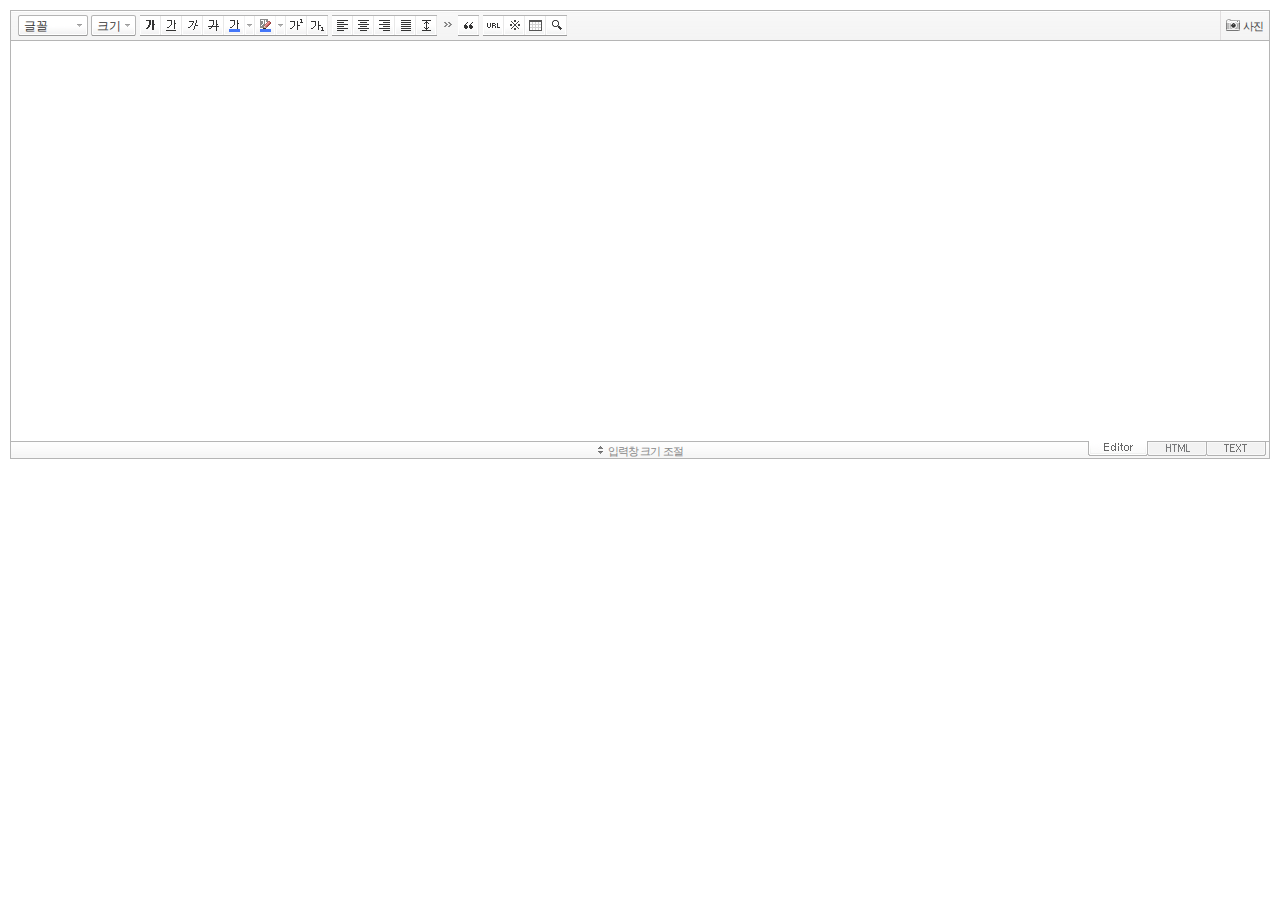
<file: Web07_Login/WebContent/SmartEditor/SmartEditor2Skin.html>
<!DOCTYPE HTML PUBLIC "-//W3C//DTD HTML 4.01 Transitional//EN" "http://www.w3.org/TR/html4/loose.dtd">
<html lang="ko">
<head>
<meta http-equiv="Content-Type" content="text/html; charset=utf-8">
<meta http-equiv="Content-Script-Type" content="text/javascript">
<meta http-equiv="Content-Style-Type" content="text/css">
<title>네이버 :: Smart Editor 2 &#8482;</title>
<link href="css/smart_editor2.css" rel="stylesheet" type="text/css">
<style type="text/css">
	body { margin: 10px; }
</style>
<script type="text/javascript" src="./js/jindo.min.js" charset="utf-8"></script>
<script type="text/javascript" src="./js/jindo_component.js" charset="utf-8"></script>
<script type="text/javascript" src="./js/SE2B_Configuration_Service.js" charset="utf-8"></script>	<!-- 설정 파일 -->
<script type="text/javascript" src="./js/SE2B_Configuration_General.js" charset="utf-8"></script>	<!-- 설정 파일 -->
<script type="text/javascript" src="./js/SE2BasicCreator.js" charset="utf-8"></script>

<script src='js/smarteditor2.min.js' charset='utf-8'></script>
<script src='photo_uploader/plugin/hp_SE2M_AttachQuickPhoto.js' charset='utf-8'></script>
</head>
<body>



<span id="rev"></span>

<!-- SE2 Markup Start -->	
<div id="smart_editor2">
	<div id="smart_editor2_content"><a href="#se2_iframe" class="blind">글쓰기영역으로 바로가기</a>
		<div class="se2_tool" id="se2_tool">
			
			<div class="se2_text_tool husky_seditor_text_tool">
			<ul class="se2_font_type">
				<li class="husky_seditor_ui_fontName"><button type="button" class="se2_font_family" title="글꼴"><span class="husky_se2m_current_fontName">글꼴</span></button>
					<!-- 글꼴 레이어 -->
					<div class="se2_layer husky_se_fontName_layer">
						<div class="se2_in_layer">
							<ul class="se2_l_font_fam">
							<li style="display:none"><button type="button"><span>@DisplayName@<span>(</span><em style="font-family:FontFamily;">@SampleText@</em><span>)</span></span></button></li>
							<!--
							<li><button type="button"><span>돋움<span>(</span><em style="font-family:'돋움',Dotum,Sans-serif;">가나다라</em><span>)</span></span></button></li>
							<li><button type="button"><span>돋움체<span>(</span><em style="font-family:'돋움체',DotumChe,Sans-serif;">가나다라</em><span>)</span></span></button></li>
							<li><button type="button"><span>굴림<span>(</span><em style="font-family:'굴림',Gulim,Sans-serif;">가나다라</em><span>)</span></span></button></li>
							<li><button type="button"><span>굴림체<span>(</span><em style="font-family:'굴림체',GulimChe,Sans-serif;">가나다라</em><span>)</span></span></button></li>
							<li><button type="button"><span>바탕<span>(</span><em style="font-family:'바탕',Batang,serif;">가나다라</em><span>)</span></span></button></li>
							<li><button type="button"><span>바탕체<span>(</span><em style="font-family:'바탕체',BatangChe,serif;">가나다라</em><span>)</span></span></button></li>
							<li><button type="button"><span>궁서<span>(</span><em style="font-family:'궁서',Gungsuh,serif;">가나다라</em><span>)</span></span></button></li>
							<li><button type="button"><span>Arial<span>(</span><em style="font-family:arial,Sans-serif;">abcd</em><span>)</span></span></button></li>
							<li><button type="button"><span>Tahoma<span>(</span><em style="font-family:tahoma,Sans-serif;">abcd</em><span>)</span></span></button></li>
							<li><button type="button"><span>Times New Roman<span>(</span><em style="font-family:'Times New Roman',Times,serif;">abcd</em><span>)</span></span></button></li>
							<li><button type="button"><span>Verdana<span>(</span><em style="font-family:verdana,Sans-serif;">abcd</em><span>)</span></span></button></li>
							<li><button type="button"><span>Courier New<span>(</span><em style="font-family:Courier New,Sans-serif;">abcd</em><span>)</span></span></button></li>
							-->
							<li class="se2_division husky_seditor_font_separator"></li>
							<li class="husky_seditor_font_nanumgothic"><button type="button"><span>나눔고딕<span>(</span><em style="font-family:'나눔고딕',NanumGothic,Sans-serif;">가나다라</em><span>)</span></span></button></li>
							<li class="husky_seditor_font_nanummyeongjo"><button type="button"><span>나눔명조<span>(</span><em style="font-family:'나눔명조',NanumMyeongjo,serif;">가나다라</em><span>)</span></span></button></li>
							<li class="husky_seditor_font_nanumgothiccoding"><button type="button"><span>나눔고딕코딩<span>(</span><em style="font-family:'나눔고딕코딩',NanumGothicCoding,Sans-serif;">가나다라</em><span>)</span></span></button></li>
							</ul>
						</div>
					</div>
					<!-- //글꼴 레이어 -->
				</li>

				<li class="husky_seditor_ui_fontSize"><button type="button" class="se2_font_size" title="글자크기"><span class="husky_se2m_current_fontSize">크기</span></button>
					<!-- 폰트 사이즈 레이어 -->
					<div class="se2_layer husky_se_fontSize_layer">
						<div class="se2_in_layer">
							<ul class="se2_l_font_size">
							<li><button type="button" style="height:19px;"><span style="margin-top:4px; margin-bottom:3px; margin-left:5px; font-size:7pt;">가나다라마바사<span style=" font-size:7pt;">(7pt)</span></span></button></li>
							<li><button type="button" style="height:20px;"><span style="margin-bottom:2px; font-size:8pt;">가나다라마바사<span style="font-size:8pt;">(8pt)</span></span></button></li>
							<li><button type="button" style="height:20px;"><span style="margin-bottom:1px; font-size:9pt;">가나다라마바사<span style="font-size:9pt;">(9pt)</span></span></button></li>
							<li><button type="button" style="height:21px;"><span style="margin-bottom:1px; font-size:10pt;">가나다라마바사<span style="font-size:10pt;">(10pt)</span></span></button></li>
							<li><button type="button" style="height:23px;"><span style="margin-bottom:2px; font-size:11pt;">가나다라마바사<span style="font-size:11pt;">(11pt)</span></span></button></li>
							<li><button type="button" style="height:25px;"><span style="margin-bottom:1px; font-size:12pt;">가나다라마바사<span style="font-size:12pt;">(12pt)</span></span></button></li>
							<li><button type="button" style="height:27px;"><span style="margin-bottom:2px; font-size:14pt;">가나다라마바사<span style="margin-left:6px;font-size:14pt;">(14pt)</span></span></button></li>
							<li><button type="button" style="height:33px;"><span style="margin-bottom:1px; font-size:18pt;">가나다라마바사<span style="margin-left:8px;font-size:18pt;">(18pt)</span></span></button></li>
							<li><button type="button" style="height:39px;"><span style="margin-left:3px; font-size:24pt;">가나다라마<span style="margin-left:11px;font-size:24pt;">(24pt)</span></span></button></li>
							<li><button type="button" style="height:53px;"><span style="margin-top:-1px; margin-left:3px; font-size:36pt;">가나다<span style="font-size:36pt;">(36pt)</span></span></button></li>
							</ul>
						</div>
					</div>
					<!-- //폰트 사이즈 레이어 -->
				</li>
</ul><ul>
				<li class="husky_seditor_ui_bold"><button type="button" title="굵게[Ctrl+B]" class="se2_bold"><span class="_buttonRound">굵게[Ctrl+B]</span></button></li>

				<li class="husky_seditor_ui_underline"><button type="button" title="밑줄[Ctrl+U]" class="se2_underline"><span class="_buttonRound">밑줄[Ctrl+U]</span></button></li>

				<li class="husky_seditor_ui_italic"><button type="button" title="기울임꼴[Ctrl+I]" class="se2_italic"><span class="_buttonRound">기울임꼴[Ctrl+I]</span></button></li>

				<li class="husky_seditor_ui_lineThrough"><button type="button" title="취소선[Ctrl+D]" class="se2_tdel"><span class="_buttonRound">취소선[Ctrl+D]</span></button></li>

				<li class="se2_pair husky_seditor_ui_fontColor"><span class="selected_color husky_se2m_fontColor_lastUsed" style="background-color:#4477f9"></span><span class="husky_seditor_ui_fontColorA"><button type="button" title="글자색" class="se2_fcolor"><span>글자색</span></button></span><span class="husky_seditor_ui_fontColorB"><button type="button" title="더보기" class="se2_fcolor_more"><span class="_buttonRound">더보기</span></button></span>				
					<!-- 글자색 -->
					<div class="se2_layer husky_se2m_fontcolor_layer" style="display:none">
						<div class="se2_in_layer husky_se2m_fontcolor_paletteHolder">
							<div class="se2_palette husky_se2m_color_palette">
								<ul class="se2_pick_color">
								<li><button type="button" title="#ff0000" style="background:#ff0000"><span><span>#ff0000</span></span></button></li>
								<li><button type="button" title="#ff6c00" style="background:#ff6c00"><span><span>#ff6c00</span></span></button></li>
								<li><button type="button" title="#ffaa00" style="background:#ffaa00"><span><span>#ffaa00</span></span></button></li>
								<li><button type="button" title="#ffef00" style="background:#ffef00"><span><span>#ffef00</span></span></button></li>
								<li><button type="button" title="#a6cf00" style="background:#a6cf00"><span><span>#a6cf00</span></span></button></li>
								<li><button type="button" title="#009e25" style="background:#009e25"><span><span>#009e25</span></span></button></li>
								<li><button type="button" title="#00b0a2" style="background:#00b0a2"><span><span>#00b0a2</span></span></button></li>
								<li><button type="button" title="#0075c8" style="background:#0075c8"><span><span>#0075c8</span></span></button></li>
								<li><button type="button" title="#3a32c3" style="background:#3a32c3"><span><span>#3a32c3</span></span></button></li>
								<li><button type="button" title="#7820b9" style="background:#7820b9"><span><span>#7820b9</span></span></button></li>
								<li><button type="button" title="#ef007c" style="background:#ef007c"><span><span>#ef007c</span></span></button></li>
								<li><button type="button" title="#000000" style="background:#000000"><span><span>#000000</span></span></button></li>
								<li><button type="button" title="#252525" style="background:#252525"><span><span>#252525</span></span></button></li>
								<li><button type="button" title="#464646" style="background:#464646"><span><span>#464646</span></span></button></li>
								<li><button type="button" title="#636363" style="background:#636363"><span><span>#636363</span></span></button></li>
								<li><button type="button" title="#7d7d7d" style="background:#7d7d7d"><span><span>#7d7d7d</span></span></button></li>
								<li><button type="button" title="#9a9a9a" style="background:#9a9a9a"><span><span>#9a9a9a</span></span></button></li>
								<li><button type="button" title="#ffe8e8" style="background:#ffe8e8"><span><span>#9a9a9a</span></span></button></li>
								<li><button type="button" title="#f7e2d2" style="background:#f7e2d2"><span><span>#f7e2d2</span></span></button></li>
								<li><button type="button" title="#f5eddc" style="background:#f5eddc"><span><span>#f5eddc</span></span></button></li>
								<li><button type="button" title="#f5f4e0" style="background:#f5f4e0"><span><span>#f5f4e0</span></span></button></li>
								<li><button type="button" title="#edf2c2" style="background:#edf2c2"><span><span>#edf2c2</span></span></button></li>
								<li><button type="button" title="#def7e5" style="background:#def7e5"><span><span>#def7e5</span></span></button></li>
								<li><button type="button" title="#d9eeec" style="background:#d9eeec"><span><span>#d9eeec</span></span></button></li>
								<li><button type="button" title="#c9e0f0" style="background:#c9e0f0"><span><span>#c9e0f0</span></span></button></li>
								<li><button type="button" title="#d6d4eb" style="background:#d6d4eb"><span><span>#d6d4eb</span></span></button></li>
								<li><button type="button" title="#e7dbed" style="background:#e7dbed"><span><span>#e7dbed</span></span></button></li>
								<li><button type="button" title="#f1e2ea" style="background:#f1e2ea"><span><span>#f1e2ea</span></span></button></li>
								<li><button type="button" title="#acacac" style="background:#acacac"><span><span>#acacac</span></span></button></li>
								<li><button type="button" title="#c2c2c2" style="background:#c2c2c2"><span><span>#c2c2c2</span></span></button></li>
								<li><button type="button" title="#cccccc" style="background:#cccccc"><span><span>#cccccc</span></span></button></li>
								<li><button type="button" title="#e1e1e1" style="background:#e1e1e1"><span><span>#e1e1e1</span></span></button></li>
								<li><button type="button" title="#ebebeb" style="background:#ebebeb"><span><span>#ebebeb</span></span></button></li>
								<li><button type="button" title="#ffffff" style="background:#ffffff"><span><span>#ffffff</span></span></button></li>
								</ul>
								<ul class="se2_pick_color" style="width:156px;">
								<li><button type="button" title="#e97d81" style="background:#e97d81"><span><span>#e97d81</span></span></button></li>
								<li><button type="button" title="#e19b73" style="background:#e19b73"><span><span>#e19b73</span></span></button></li>
								<li><button type="button" title="#d1b274" style="background:#d1b274"><span><span>#d1b274</span></span></button></li>
								<li><button type="button" title="#cfcca2" style="background:#cfcca2"><span><span>#cfcca2</span></span></button></li>
								<li><button type="button" title="#cfcca2" style="background:#cfcca2"><span><span>#cfcca2</span></span></button></li>
								<li><button type="button" title="#61b977" style="background:#61b977"><span><span>#61b977</span></span></button></li>
								<li><button type="button" title="#53aea8" style="background:#53aea8"><span><span>#53aea8</span></span></button></li>
								<li><button type="button" title="#518fbb" style="background:#518fbb"><span><span>#518fbb</span></span></button></li>
								<li><button type="button" title="#6a65bb" style="background:#6a65bb"><span><span>#6a65bb</span></span></button></li>
								<li><button type="button" title="#9a54ce" style="background:#9a54ce"><span><span>#9a54ce</span></span></button></li>
								<li><button type="button" title="#e573ae" style="background:#e573ae"><span><span>#e573ae</span></span></button></li>
								<li><button type="button" title="#5a504b" style="background:#5a504b"><span><span>#5a504b</span></span></button></li>
								<li><button type="button" title="#767b86" style="background:#767b86"><span><span>#767b86</span></span></button></li>
								<li><button type="button" title="#951015" style="background:#951015"><span><span>#951015</span></span></button></li>
								<li><button type="button" title="#6e391a" style="background:#6e391a"><span><span>#6e391a</span></span></button></li>
								<li><button type="button" title="#785c25" style="background:#785c25"><span><span>#785c25</span></span></button></li>
								<li><button type="button" title="#5f5b25" style="background:#5f5b25"><span><span>#5f5b25</span></span></button></li>
								<li><button type="button" title="#4c511f" style="background:#4c511f"><span><span>#4c511f</span></span></button></li>
								<li><button type="button" title="#1c4827" style="background:#1c4827"><span><span>#1c4827</span></span></button></li>
								<li><button type="button" title="#0d514c" style="background:#0d514c"><span><span>#0d514c</span></span></button></li>
								<li><button type="button" title="#1b496a" style="background:#1b496a"><span><span>#1b496a</span></span></button></li>
								<li><button type="button" title="#2b285f" style="background:#2b285f"><span><span>#2b285f</span></span></button></li>
								<li><button type="button" title="#45245b" style="background:#45245b"><span><span>#45245b</span></span></button></li>
								<li><button type="button" title="#721947" style="background:#721947"><span><span>#721947</span></span></button></li>
								<li><button type="button" title="#352e2c" style="background:#352e2c"><span><span>#352e2c</span></span></button></li>
								<li><button type="button" title="#3c3f45" style="background:#3c3f45"><span><span>#3c3f45</span></span></button></li>
								</ul>
								<button type="button" title="더보기" class="se2_view_more husky_se2m_color_palette_more_btn"><span>더보기</span></button>
								<div class="husky_se2m_color_palette_recent" style="display:none">
									<h4>최근 사용한 색</h4>
									<ul class="se2_pick_color">
									<li></li>
									<!-- 최근 사용한 색 템플릿 -->
									<!-- <li><button type="button" title="#e97d81" style="background:#e97d81"><span><span>#e97d81</span></span></button></li> -->
									<!-- //최근 사용한 색 템플릿 -->
									</ul>
								</div>								
								<div class="se2_palette2 husky_se2m_color_palette_colorpicker">
									<!--form action="http://test.emoticon.naver.com/colortable/TextAdd.nhn" method="post"-->
										<div class="se2_color_set">
											<span class="se2_selected_color"><span class="husky_se2m_cp_preview" style="background:#e97d81"></span></span><input type="text" name="" class="input_ty1 husky_se2m_cp_colorcode" value="#e97d81"><button type="button" class="se2_btn_insert husky_se2m_color_palette_ok_btn" title="입력"><span>입력</span></button></div>
										<!--input type="hidden" name="callback" value="http://test.emoticon.naver.com/colortable/result.jsp" />
										<input type="hidden" name="callback_func" value="1" />
										<input type="hidden" name="text_key" value="" />
										<input type="hidden" name="text_data" value="" />
									</form-->
									<div class="se2_gradation1 husky_se2m_cp_colpanel"></div>
									<div class="se2_gradation2 husky_se2m_cp_huepanel"></div>
								</div>
							</div>
                        </div>
					</div>
                    <!-- //글자색 -->
				</li>

				<li class="se2_pair husky_seditor_ui_BGColor"><span class="selected_color husky_se2m_BGColor_lastUsed" style="background-color:#4477f9"></span><span class="husky_seditor_ui_BGColorA"><button type="button" title="배경색" class="se2_bgcolor"><span>배경색</span></button></span><span class="husky_seditor_ui_BGColorB"><button type="button" title="더보기" class="se2_bgcolor_more"><span class="_buttonRound">더보기</span></button></span>
					<!-- 배경색 -->
					<div class="se2_layer se2_layer husky_se2m_BGColor_layer" style="display:none">
						<div class="se2_in_layer">
							<div class="se2_palette_bgcolor">
								<ul class="se2_background husky_se2m_bgcolor_list">
								<li><button type="button" title="배경색#ff0000 글자색#ffffff" style="background:#ff0000; color:#ffffff"><span><span>가나다</span></span></button></li>								
								<li><button type="button" title="배경색#6d30cf 글자색#ffffff" style="background:#6d30cf; color:#ffffff"><span><span>가나다</span></span></button></li>
								<li><button type="button" title="배경색#000000 글자색#ffffff" style="background:#000000; color:#ffffff"><span><span>가나다</span></span></button></li>
								<li><button type="button" title="배경색#ff6600 글자색#ffffff" style="background:#ff6600; color:#ffffff"><span><span>가나다</span></span></button></li>
								<li><button type="button" title="배경색#3333cc 글자색#ffffff" style="background:#3333cc; color:#ffffff"><span><span>가나다</span></span></button></li>
								<li><button type="button" title="배경색#333333 글자색#ffff00" style="background:#333333; color:#ffff00"><span><span>가나다</span></span></button></li>
								<li><button type="button" title="배경색#ffa700 글자색#ffffff" style="background:#ffa700; color:#ffffff"><span><span>가나다</span></span></button></li>
								<li><button type="button" title="배경색#009999 글자색#ffffff" style="background:#009999; color:#ffffff"><span><span>가나다</span></span></button></li>
								<li><button type="button" title="배경색#8e8e8e 글자색#ffffff" style="background:#8e8e8e; color:#ffffff"><span><span>가나다</span></span></button></li>								
								<li><button type="button" title="배경색#cc9900 글자색#ffffff" style="background:#cc9900; color:#ffffff"><span><span>가나다</span></span></button></li>
								<li><button type="button" title="배경색#77b02b 글자색#ffffff" style="background:#77b02b; color:#ffffff"><span><span>가나다</span></span></button></li>
								<li><button type="button" title="배경색#ffffff 글자색#000000" style="background:#ffffff; color:#000000"><span><span>가나다</span></span></button></li>
								</ul>
							</div>
							<div class="husky_se2m_BGColor_paletteHolder"></div>
                        </div>
					</div>
                    <!-- //배경색 -->
				</li>

				<li class="husky_seditor_ui_superscript"><button type="button" title="윗첨자" class="se2_sup"><span class="_buttonRound">윗첨자</span></button></li>

				<li class="husky_seditor_ui_subscript"><button type="button" title="아래첨자" class="se2_sub"><span class="_buttonRound">아래첨자</span></button></li>
</ul><ul>
				<li class="husky_seditor_ui_justifyleft"><button type="button" title="왼쪽정렬" class="se2_left"><span class="_buttonRound">왼쪽정렬</span></button></li>

				<li class="husky_seditor_ui_justifycenter"><button type="button" title="가운데정렬" class="se2_center"><span class="_buttonRound">가운데정렬</span></button></li>

				<li class="husky_seditor_ui_justifyright"><button type="button" title="오른쪽정렬" class="se2_right"><span class="_buttonRound">오른쪽정렬</span></button></li>

				<li class="husky_seditor_ui_justifyfull"><button type="button" title="양쪽정렬" class="se2_justify"><span class="_buttonRound">양쪽정렬</span></button></li>

				<li class="husky_seditor_ui_lineHeight"><button type="button" title="줄간격" class="se2_lineheight" ><span class="_buttonRound">줄간격</span></button>
					<!-- 줄간격 레이어 -->
					<div class="se2_layer husky_se2m_lineHeight_layer">
						<div class="se2_in_layer">
							<ul class="se2_l_line_height">
							<li><button type="button"><span>50%</span></button></li>
							<li><button type="button"><span>80%</span></button></li>
							<li><button type="button"><span>100%</span></button></li>
							<li><button type="button"><span>120%</span></button></li>
							<li><button type="button"><span>150%</span></button></li>
							<li><button type="button"><span>180%</span></button></li>
							<li><button type="button"><span>200%</span></button></li>
							</ul>
							<div class="se2_l_line_height_user husky_se2m_lineHeight_direct_input">
								<h3>직접 입력</h3>
								<span class="bx_input">
								<input type="text" class="input_ty1" maxlength="3" style="width:75px">
								<button type="button" title="1% 더하기" class="btn_up"><span>1% 더하기</span></button>
								<button type="button" title="1% 빼기" class="btn_down"><span>1% 빼기</span></button>
								</span>		
								<div class="btn_area">
									<button type="button" class="se2_btn_apply3"><span>적용</span></button><button type="button" class="se2_btn_cancel3"><span>취소</span></button>
								</div>
							</div>
						</div>
					</div>
					<!-- //줄간격 레이어 -->
				</li>
</ul><ul>
				<li class="husky_seditor_ui_text_more" id="se2_text_more"><button title="더보기" type="button" class="se2_text_tool_more"><span>더보기</span></button>
					<div class="se2_sub_text_tool se2_sub_step1">
						<ul>
						<li class="husky_seditor_ui_orderedlist"><button type="button" title="번호매기기" class="se2_ol"><span class="_buttonRound">번호매기기</span></button></li>
						<li class="husky_seditor_ui_unorderedlist"><button type="button" title="글머리기호" class="se2_ul"><span class="_buttonRound">글머리기호</span></button></li>
						<li class="husky_seditor_ui_outdent"><button type="button" title="내어쓰기[Shift+Tab]" class="se2_outdent"><span class="_buttonRound">내어쓰기[Shift+Tab]</span></button></li>
						<li class="husky_seditor_ui_indent"><button type="button" title="들여쓰기[Tab]" class="se2_indent"><span class="_buttonRound">들여쓰기[Tab]</span></button></li>
						</ul>
					</div>
				</li>
</ul><ul>
				<li class="husky_seditor_ui_quote"><button type="button" title="인용구" class="se2_blockquote"><span class="_buttonRound">인용구</span></button>
					<!-- 인용구 -->
					<div class="se2_layer husky_seditor_blockquote_layer" style="margin-left:-407px; display:none;">
						<div class="se2_in_layer">
							<div class="se2_quote">
								<ul>
								<li class="q1"><button type="button" class="se2_quote1"><span><span>인용구 스타일1</span></span></button></li>
								<li class="q2"><button type="button" class="se2_quote2"><span><span>인용구 스타일2</span></span></button></li>
								<li class="q3"><button type="button" class="se2_quote3"><span><span>인용구 스타일3</span></span></button></li>
								<li class="q4"><button type="button" class="se2_quote4"><span><span>인용구 스타일4</span></span></button></li>
								<li class="q5"><button type="button" class="se2_quote5"><span><span>인용구 스타일5</span></span></button></li>
								<li class="q6"><button type="button" class="se2_quote6"><span><span>인용구 스타일6</span></span></button></li>
								<li class="q7"><button type="button" class="se2_quote7"><span><span>인용구 스타일7</span></span></button></li>
								<li class="q8"><button type="button" class="se2_quote8"><span><span>인용구 스타일8</span></span></button></li>
								<li class="q9"><button type="button" class="se2_quote9"><span><span>인용구 스타일9</span></span></button></li>
								<li class="q10"><button type="button" class="se2_quote10"><span><span>인용구 스타일10</span></span></button></li>
								</ul>
								<button type="button" class="se2_cancel2"><span>적용취소</span></button>
							</div>
						</div>
					</div>
					<!-- //인용구 -->
				</li>
</ul><ul>
				<li class="husky_seditor_ui_hyperlink"><button type="button" title="링크" class="se2_url"><span class="_buttonRound">링크</span></button>
					<!-- 링크 -->
					<div class="se2_layer" style="margin-left:-285px">
						<div class="se2_in_layer">
							<div class="se2_url2">
								<input type="text" class="input_ty1" value="http://">
								<button type="button" class="se2_apply"><span>적용</span></button><button type="button" class="se2_cancel"><span>취소</span></button>
							</div>
						</div>
					</div>
					<!-- //링크 -->
				</li>

				<li class="husky_seditor_ui_sCharacter"><button type="button" title="특수기호" class="se2_character"><span class="_buttonRound">특수기호</span></button>
					<!-- 특수기호 -->
					<div class="se2_layer husky_seditor_sCharacter_layer" style="margin-left:-448px;">
						<div class="se2_in_layer">
							<div class="se2_bx_character">
								<ul class="se2_char_tab">
								<li class="active"><button type="button" title="일반기호" class="se2_char1"><span>일반기호</span></button>
									<div class="se2_s_character">
										<ul class="husky_se2m_sCharacter_list">
											<li></li>
											<!-- 일반기호 목록 -->
											<!-- <li class="hover"><button type="button"><span>｛</span></button></li><li class="active"><button type="button"><span>｝</span></button></li><li><button type="button"><span>〔</span></button></li><li><button type="button"><span>〕</span></button></li><li><button type="button"><span>〈</span></button></li><li><button type="button"><span>〉</span></button></li><li><button type="button"><span>《</span></button></li><li><button type="button"><span>》</span></button></li><li><button type="button"><span>「</span></button></li><li><button type="button"><span>」</span></button></li><li><button type="button"><span>『</span></button></li><li><button type="button"><span>』</span></button></li><li><button type="button"><span>【</span></button></li><li><button type="button"><span>】</span></button></li><li><button type="button"><span>‘</span></button></li><li><button type="button"><span>’</span></button></li><li><button type="button"><span>“</span></button></li><li><button type="button"><span>”</span></button></li><li><button type="button"><span>、</span></button></li><li><button type="button"><span>。</span></button></li><li><button type="button"><span>·</span></button></li><li><button type="button"><span>‥</span></button></li><li><button type="button"><span>…</span></button></li><li><button type="button"><span>§</span></button></li><li><button type="button"><span>※</span></button></li><li><button type="button"><span>☆</span></button></li><li><button type="button"><span>★</span></button></li><li><button type="button"><span>○</span></button></li><li><button type="button"><span>●</span></button></li><li><button type="button"><span>◎</span></button></li><li><button type="button"><span>◇</span></button></li><li><button type="button"><span>◆</span></button></li><li><button type="button"><span>□</span></button></li><li><button type="button"><span>■</span></button></li><li><button type="button"><span>△</span></button></li><li><button type="button"><span>▲</span></button></li><li><button type="button"><span>▽</span></button></li><li><button type="button"><span>▼</span></button></li><li><button type="button"><span>◁</span></button></li><li><button type="button"><span>◀</span></button></li><li><button type="button"><span>▷</span></button></li><li><button type="button"><span>▶</span></button></li><li><button type="button"><span>♤</span></button></li><li><button type="button"><span>♠</span></button></li><li><button type="button"><span>♡</span></button></li><li><button type="button"><span>♥</span></button></li><li><button type="button"><span>♧</span></button></li><li><button type="button"><span>♣</span></button></li><li><button type="button"><span>⊙</span></button></li><li><button type="button"><span>◈</span></button></li><li><button type="button"><span>▣</span></button></li><li><button type="button"><span>◐</span></button></li><li><button type="button"><span>◑</span></button></li><li><button type="button"><span>▒</span></button></li><li><button type="button"><span>▤</span></button></li><li><button type="button"><span>▥</span></button></li><li><button type="button"><span>▨</span></button></li><li><button type="button"><span>▧</span></button></li><li><button type="button"><span>▦</span></button></li><li><button type="button"><span>▩</span></button></li><li><button type="button"><span>±</span></button></li><li><button type="button"><span>×</span></button></li><li><button type="button"><span>÷</span></button></li><li><button type="button"><span>≠</span></button></li><li><button type="button"><span>≤</span></button></li><li><button type="button"><span>≥</span></button></li><li><button type="button"><span>∞</span></button></li><li><button type="button"><span>∴</span></button></li><li><button type="button"><span>°</span></button></li><li><button type="button"><span>′</span></button></li><li><button type="button"><span>″</span></button></li><li><button type="button"><span>∠</span></button></li><li><button type="button"><span>⊥</span></button></li><li><button type="button"><span>⌒</span></button></li><li><button type="button"><span>∂</span></button></li><li><button type="button"><span>≡</span></button></li><li><button type="button"><span>≒</span></button></li><li><button type="button"><span>≪</span></button></li><li><button type="button"><span>≫</span></button></li><li><button type="button"><span>√</span></button></li><li><button type="button"><span>∽</span></button></li><li><button type="button"><span>∝</span></button></li><li><button type="button"><span>∵</span></button></li><li><button type="button"><span>∫</span></button></li><li><button type="button"><span>∬</span></button></li><li><button type="button"><span>∈</span></button></li><li><button type="button"><span>∋</span></button></li><li><button type="button"><span>⊆</span></button></li><li><button type="button"><span>⊇</span></button></li><li><button type="button"><span>⊂</span></button></li><li><button type="button"><span>⊃</span></button></li><li><button type="button"><span>∪</span></button></li><li><button type="button"><span>∩</span></button></li><li><button type="button"><span>∧</span></button></li><li><button type="button"><span>∨</span></button></li><li><button type="button"><span>￢</span></button></li><li><button type="button"><span>⇒</span></button></li><li><button type="button"><span>⇔</span></button></li><li><button type="button"><span>∀</span></button></li><li><button type="button"><span>∃</span></button></li><li><button type="button"><span>´</span></button></li><li><button type="button"><span>～</span></button></li><li><button type="button"><span>ˇ</span></button></li><li><button type="button"><span>˘</span></button></li><li><button type="button"><span>˝</span></button></li><li><button type="button"><span>˚</span></button></li><li><button type="button"><span>˙</span></button></li><li><button type="button"><span>¸</span></button></li><li><button type="button"><span>˛</span></button></li><li><button type="button"><span>¡</span></button></li><li><button type="button"><span>¿</span></button></li><li><button type="button"><span>ː</span></button></li><li><button type="button"><span>∮</span></button></li><li><button type="button"><span>∑</span></button></li><li><button type="button"><span>∏</span></button></li><li><button type="button"><span>♭</span></button></li><li><button type="button"><span>♩</span></button></li><li><button type="button"><span>♪</span></button></li><li><button type="button"><span>♬</span></button></li><li><button type="button"><span>㉿</span></button></li><li><button type="button"><span>→</span></button></li><li><button type="button"><span>←</span></button></li><li><button type="button"><span>↑</span></button></li><li><button type="button"><span>↓</span></button></li><li><button type="button"><span>↔</span></button></li><li><button type="button"><span>↕</span></button></li><li><button type="button"><span>↗</span></button></li><li><button type="button"><span>↙</span></button></li><li><button type="button"><span>↖</span></button></li><li><button type="button"><span>↘</span></button></li><li><button type="button"><span>㈜</span></button></li><li><button type="button"><span>№</span></button></li><li><button type="button"><span>㏇</span></button></li><li><button type="button"><span>™</span></button></li><li><button type="button"><span>㏂</span></button></li><li><button type="button"><span>㏘</span></button></li><li><button type="button"><span>℡</span></button></li><li><button type="button"><span>♨</span></button></li><li><button type="button"><span>☏</span></button></li><li><button type="button"><span>☎</span></button></li><li><button type="button"><span>☜</span></button></li><li><button type="button"><span>☞</span></button></li><li><button type="button"><span>¶</span></button></li><li><button type="button"><span>†</span></button></li><li><button type="button"><span>‡</span></button></li><li><button type="button"><span>®</span></button></li><li><button type="button"><span>ª</span></button></li><li><button type="button"><span>º</span></button></li><li><button type="button"><span>♂</span></button></li><li><button type="button"><span>♀</span></button></li> -->
										</ul>
									</div>
								</li>
								<li><button type="button" title="숫자와 단위" class="se2_char2"><span>숫자와 단위</span></button>
									<div class="se2_s_character">
										<ul class="husky_se2m_sCharacter_list">
											<li></li>
											<!-- 숫자와 단위 목록 -->
											<!-- <li class="hover"><button type="button"><span>½</span></button></li><li><button type="button"><span>⅓</span></button></li><li><button type="button"><span>⅔</span></button></li><li><button type="button"><span>¼</span></button></li><li><button type="button"><span>¾</span></button></li><li><button type="button"><span>⅛</span></button></li><li><button type="button"><span>⅜</span></button></li><li><button type="button"><span>⅝</span></button></li><li><button type="button"><span>⅞</span></button></li><li><button type="button"><span>¹</span></button></li><li><button type="button"><span>²</span></button></li><li><button type="button"><span>³</span></button></li><li><button type="button"><span>⁴</span></button></li><li><button type="button"><span>ⁿ</span></button></li><li><button type="button"><span>₁</span></button></li><li><button type="button"><span>₂</span></button></li><li><button type="button"><span>₃</span></button></li><li><button type="button"><span>₄</span></button></li><li><button type="button"><span>Ⅰ</span></button></li><li><button type="button"><span>Ⅱ</span></button></li><li><button type="button"><span>Ⅲ</span></button></li><li><button type="button"><span>Ⅳ</span></button></li><li><button type="button"><span>Ⅴ</span></button></li><li><button type="button"><span>Ⅵ</span></button></li><li><button type="button"><span>Ⅶ</span></button></li><li><button type="button"><span>Ⅷ</span></button></li><li><button type="button"><span>Ⅸ</span></button></li><li><button type="button"><span>Ⅹ</span></button></li><li><button type="button"><span>ⅰ</span></button></li><li><button type="button"><span>ⅱ</span></button></li><li><button type="button"><span>ⅲ</span></button></li><li><button type="button"><span>ⅳ</span></button></li><li><button type="button"><span>ⅴ</span></button></li><li><button type="button"><span>ⅵ</span></button></li><li><button type="button"><span>ⅶ</span></button></li><li><button type="button"><span>ⅷ</span></button></li><li><button type="button"><span>ⅸ</span></button></li><li><button type="button"><span>ⅹ</span></button></li><li><button type="button"><span>￦</span></button></li><li><button type="button"><span>$</span></button></li><li><button type="button"><span>￥</span></button></li><li><button type="button"><span>￡</span></button></li><li><button type="button"><span>€</span></button></li><li><button type="button"><span>℃</span></button></li><li><button type="button"><span>A</span></button></li><li><button type="button"><span>℉</span></button></li><li><button type="button"><span>￠</span></button></li><li><button type="button"><span>¤</span></button></li><li><button type="button"><span>‰</span></button></li><li><button type="button"><span>㎕</span></button></li><li><button type="button"><span>㎖</span></button></li><li><button type="button"><span>㎗</span></button></li><li><button type="button"><span>ℓ</span></button></li><li><button type="button"><span>㎘</span></button></li><li><button type="button"><span>㏄</span></button></li><li><button type="button"><span>㎣</span></button></li><li><button type="button"><span>㎤</span></button></li><li><button type="button"><span>㎥</span></button></li><li><button type="button"><span>㎦</span></button></li><li><button type="button"><span>㎙</span></button></li><li><button type="button"><span>㎚</span></button></li><li><button type="button"><span>㎛</span></button></li><li><button type="button"><span>㎜</span></button></li><li><button type="button"><span>㎝</span></button></li><li><button type="button"><span>㎞</span></button></li><li><button type="button"><span>㎟</span></button></li><li><button type="button"><span>㎠</span></button></li><li><button type="button"><span>㎡</span></button></li><li><button type="button"><span>㎢</span></button></li><li><button type="button"><span>㏊</span></button></li><li><button type="button"><span>㎍</span></button></li><li><button type="button"><span>㎎</span></button></li><li><button type="button"><span>㎏</span></button></li><li><button type="button"><span>㏏</span></button></li><li><button type="button"><span>㎈</span></button></li><li><button type="button"><span>㎉</span></button></li><li><button type="button"><span>㏈</span></button></li><li><button type="button"><span>㎧</span></button></li><li><button type="button"><span>㎨</span></button></li><li><button type="button"><span>㎰</span></button></li><li><button type="button"><span>㎱</span></button></li><li><button type="button"><span>㎲</span></button></li><li><button type="button"><span>㎳</span></button></li><li><button type="button"><span>㎴</span></button></li><li><button type="button"><span>㎵</span></button></li><li><button type="button"><span>㎶</span></button></li><li><button type="button"><span>㎷</span></button></li><li><button type="button"><span>㎸</span></button></li><li><button type="button"><span>㎹</span></button></li><li><button type="button"><span>㎀</span></button></li><li><button type="button"><span>㎁</span></button></li><li><button type="button"><span>㎂</span></button></li><li><button type="button"><span>㎃</span></button></li><li><button type="button"><span>㎄</span></button></li><li><button type="button"><span>㎺</span></button></li><li><button type="button"><span>㎻</span></button></li><li><button type="button"><span>㎼</span></button></li><li><button type="button"><span>㎽</span></button></li><li><button type="button"><span>㎾</span></button></li><li><button type="button"><span>㎿</span></button></li><li><button type="button"><span>㎐</span></button></li><li><button type="button"><span>㎑</span></button></li><li><button type="button"><span>㎒</span></button></li><li><button type="button"><span>㎓</span></button></li><li><button type="button"><span>㎔</span></button></li><li><button type="button"><span>Ω</span></button></li><li><button type="button"><span>㏀</span></button></li><li><button type="button"><span>㏁</span></button></li><li><button type="button"><span>㎊</span></button></li><li><button type="button"><span>㎋</span></button></li><li><button type="button"><span>㎌</span></button></li><li><button type="button"><span>㏖</span></button></li><li><button type="button"><span>㏅</span></button></li><li><button type="button"><span>㎭</span></button></li><li><button type="button"><span>㎮</span></button></li><li><button type="button"><span>㎯</span></button></li><li><button type="button"><span>㏛</span></button></li><li><button type="button"><span>㎩</span></button></li><li><button type="button"><span>㎪</span></button></li><li><button type="button"><span>㎫</span></button></li><li><button type="button"><span>㎬</span></button></li><li><button type="button"><span>㏝</span></button></li><li><button type="button"><span>㏐</span></button></li><li><button type="button"><span>㏓</span></button></li><li><button type="button"><span>㏃</span></button></li><li><button type="button"><span>㏉</span></button></li><li><button type="button"><span>㏜</span></button></li><li><button type="button"><span>㏆</span></button></li> -->
										</ul>
									</div>
								</li>
								<li><button type="button" title="원,괄호" class="se2_char3"><span>원,괄호</span></button>
									<div class="se2_s_character">
										<ul class="husky_se2m_sCharacter_list">
											<li></li>
											<!-- 원,괄호 목록 -->
											<!-- <li><button type="button"><span>㉠</span></button></li><li><button type="button"><span>㉡</span></button></li><li><button type="button"><span>㉢</span></button></li><li><button type="button"><span>㉣</span></button></li><li><button type="button"><span>㉤</span></button></li><li><button type="button"><span>㉥</span></button></li><li><button type="button"><span>㉦</span></button></li><li><button type="button"><span>㉧</span></button></li><li><button type="button"><span>㉨</span></button></li><li><button type="button"><span>㉩</span></button></li><li><button type="button"><span>㉪</span></button></li><li><button type="button"><span>㉫</span></button></li><li><button type="button"><span>㉬</span></button></li><li><button type="button"><span>㉭</span></button></li><li><button type="button"><span>㉮</span></button></li><li><button type="button"><span>㉯</span></button></li><li><button type="button"><span>㉰</span></button></li><li><button type="button"><span>㉱</span></button></li><li><button type="button"><span>㉲</span></button></li><li><button type="button"><span>㉳</span></button></li><li><button type="button"><span>㉴</span></button></li><li><button type="button"><span>㉵</span></button></li><li><button type="button"><span>㉶</span></button></li><li><button type="button"><span>㉷</span></button></li><li><button type="button"><span>㉸</span></button></li><li><button type="button"><span>㉹</span></button></li><li><button type="button"><span>㉺</span></button></li><li><button type="button"><span>㉻</span></button></li><li><button type="button"><span>ⓐ</span></button></li><li><button type="button"><span>ⓑ</span></button></li><li><button type="button"><span>ⓒ</span></button></li><li><button type="button"><span>ⓓ</span></button></li><li><button type="button"><span>ⓔ</span></button></li><li><button type="button"><span>ⓕ</span></button></li><li><button type="button"><span>ⓖ</span></button></li><li><button type="button"><span>ⓗ</span></button></li><li><button type="button"><span>ⓘ</span></button></li><li><button type="button"><span>ⓙ</span></button></li><li><button type="button"><span>ⓚ</span></button></li><li><button type="button"><span>ⓛ</span></button></li><li><button type="button"><span>ⓜ</span></button></li><li><button type="button"><span>ⓝ</span></button></li><li><button type="button"><span>ⓞ</span></button></li><li><button type="button"><span>ⓟ</span></button></li><li><button type="button"><span>ⓠ</span></button></li><li><button type="button"><span>ⓡ</span></button></li><li><button type="button"><span>ⓢ</span></button></li><li><button type="button"><span>ⓣ</span></button></li><li><button type="button"><span>ⓤ</span></button></li><li><button type="button"><span>ⓥ</span></button></li><li><button type="button"><span>ⓦ</span></button></li><li><button type="button"><span>ⓧ</span></button></li><li><button type="button"><span>ⓨ</span></button></li><li><button type="button"><span>ⓩ</span></button></li><li><button type="button"><span>①</span></button></li><li><button type="button"><span>②</span></button></li><li><button type="button"><span>③</span></button></li><li><button type="button"><span>④</span></button></li><li><button type="button"><span>⑤</span></button></li><li><button type="button"><span>⑥</span></button></li><li><button type="button"><span>⑦</span></button></li><li><button type="button"><span>⑧</span></button></li><li><button type="button"><span>⑨</span></button></li><li><button type="button"><span>⑩</span></button></li><li><button type="button"><span>⑪</span></button></li><li><button type="button"><span>⑫</span></button></li><li><button type="button"><span>⑬</span></button></li><li><button type="button"><span>⑭</span></button></li><li><button type="button"><span>⑮</span></button></li><li><button type="button"><span>㈀</span></button></li><li><button type="button"><span>㈁</span></button></li><li class="hover"><button type="button"><span>㈂</span></button></li><li><button type="button"><span>㈃</span></button></li><li><button type="button"><span>㈄</span></button></li><li><button type="button"><span>㈅</span></button></li><li><button type="button"><span>㈆</span></button></li><li><button type="button"><span>㈇</span></button></li><li><button type="button"><span>㈈</span></button></li><li><button type="button"><span>㈉</span></button></li><li><button type="button"><span>㈊</span></button></li><li><button type="button"><span>㈋</span></button></li><li><button type="button"><span>㈌</span></button></li><li><button type="button"><span>㈍</span></button></li><li><button type="button"><span>㈎</span></button></li><li><button type="button"><span>㈏</span></button></li><li><button type="button"><span>㈐</span></button></li><li><button type="button"><span>㈑</span></button></li><li><button type="button"><span>㈒</span></button></li><li><button type="button"><span>㈓</span></button></li><li><button type="button"><span>㈔</span></button></li><li><button type="button"><span>㈕</span></button></li><li><button type="button"><span>㈖</span></button></li><li><button type="button"><span>㈗</span></button></li><li><button type="button"><span>㈘</span></button></li><li><button type="button"><span>㈙</span></button></li><li><button type="button"><span>㈚</span></button></li><li><button type="button"><span>㈛</span></button></li><li><button type="button"><span>⒜</span></button></li><li><button type="button"><span>⒝</span></button></li><li><button type="button"><span>⒞</span></button></li><li><button type="button"><span>⒟</span></button></li><li><button type="button"><span>⒠</span></button></li><li><button type="button"><span>⒡</span></button></li><li><button type="button"><span>⒢</span></button></li><li><button type="button"><span>⒣</span></button></li><li><button type="button"><span>⒤</span></button></li><li><button type="button"><span>⒥</span></button></li><li><button type="button"><span>⒦</span></button></li><li><button type="button"><span>⒧</span></button></li><li><button type="button"><span>⒨</span></button></li><li><button type="button"><span>⒩</span></button></li><li><button type="button"><span>⒪</span></button></li><li><button type="button"><span>⒫</span></button></li><li><button type="button"><span>⒬</span></button></li><li><button type="button"><span>⒭</span></button></li><li><button type="button"><span>⒮</span></button></li><li><button type="button"><span>⒯</span></button></li><li><button type="button"><span>⒰</span></button></li><li><button type="button"><span>⒱</span></button></li><li><button type="button"><span>⒲</span></button></li><li><button type="button"><span>⒳</span></button></li><li><button type="button"><span>⒴</span></button></li><li><button type="button"><span>⒵</span></button></li><li><button type="button"><span>⑴</span></button></li><li><button type="button"><span>⑵</span></button></li><li><button type="button"><span>⑶</span></button></li><li><button type="button"><span>⑷</span></button></li><li><button type="button"><span>⑸</span></button></li><li><button type="button"><span>⑹</span></button></li><li><button type="button"><span>⑺</span></button></li><li><button type="button"><span>⑻</span></button></li><li><button type="button"><span>⑼</span></button></li><li><button type="button"><span>⑽</span></button></li><li><button type="button"><span>⑾</span></button></li><li><button type="button"><span>⑿</span></button></li><li><button type="button"><span>⒀</span></button></li><li><button type="button"><span>⒁</span></button></li><li><button type="button"><span>⒂</span></button></li> -->
										</ul>
									</div>
								</li>
								<li><button type="button" title="한글" class="se2_char4"><span>한글</span></button>
									<div class="se2_s_character">
										<ul class="husky_se2m_sCharacter_list">
											<li></li>
											<!-- 한글 목록 -->
											<!-- <li><button type="button"><span>ㄱ</span></button></li><li><button type="button"><span>ㄲ</span></button></li><li><button type="button"><span>ㄳ</span></button></li><li><button type="button"><span>ㄴ</span></button></li><li><button type="button"><span>ㄵ</span></button></li><li><button type="button"><span>ㄶ</span></button></li><li><button type="button"><span>ㄷ</span></button></li><li><button type="button"><span>ㄸ</span></button></li><li><button type="button"><span>ㄹ</span></button></li><li><button type="button"><span>ㄺ</span></button></li><li><button type="button"><span>ㄻ</span></button></li><li><button type="button"><span>ㄼ</span></button></li><li><button type="button"><span>ㄽ</span></button></li><li><button type="button"><span>ㄾ</span></button></li><li><button type="button"><span>ㄿ</span></button></li><li><button type="button"><span>ㅀ</span></button></li><li><button type="button"><span>ㅁ</span></button></li><li><button type="button"><span>ㅂ</span></button></li><li><button type="button"><span>ㅃ</span></button></li><li><button type="button"><span>ㅄ</span></button></li><li><button type="button"><span>ㅅ</span></button></li><li><button type="button"><span>ㅆ</span></button></li><li><button type="button"><span>ㅇ</span></button></li><li><button type="button"><span>ㅈ</span></button></li><li><button type="button"><span>ㅉ</span></button></li><li><button type="button"><span>ㅊ</span></button></li><li><button type="button"><span>ㅋ</span></button></li><li><button type="button"><span>ㅌ</span></button></li><li><button type="button"><span>ㅍ</span></button></li><li><button type="button"><span>ㅎ</span></button></li><li><button type="button"><span>ㅏ</span></button></li><li><button type="button"><span>ㅐ</span></button></li><li><button type="button"><span>ㅑ</span></button></li><li><button type="button"><span>ㅒ</span></button></li><li><button type="button"><span>ㅓ</span></button></li><li><button type="button"><span>ㅔ</span></button></li><li><button type="button"><span>ㅕ</span></button></li><li><button type="button"><span>ㅖ</span></button></li><li><button type="button"><span>ㅗ</span></button></li><li><button type="button"><span>ㅘ</span></button></li><li><button type="button"><span>ㅙ</span></button></li><li><button type="button"><span>ㅚ</span></button></li><li><button type="button"><span>ㅛ</span></button></li><li><button type="button"><span>ㅜ</span></button></li><li><button type="button"><span>ㅝ</span></button></li><li><button type="button"><span>ㅞ</span></button></li><li><button type="button"><span>ㅟ</span></button></li><li><button type="button"><span>ㅠ</span></button></li><li><button type="button"><span>ㅡ</span></button></li><li><button type="button"><span>ㅢ</span></button></li><li><button type="button"><span>ㅣ</span></button></li><li><button type="button"><span>ㅥ</span></button></li><li><button type="button"><span>ㅦ</span></button></li><li><button type="button"><span>ㅧ</span></button></li><li><button type="button"><span>ㅨ</span></button></li><li><button type="button"><span>ㅩ</span></button></li><li><button type="button"><span>ㅪ</span></button></li><li><button type="button"><span>ㅫ</span></button></li><li><button type="button"><span>ㅬ</span></button></li><li><button type="button"><span>ㅭ</span></button></li><li><button type="button"><span>ㅮ</span></button></li><li><button type="button"><span>ㅯ</span></button></li><li><button type="button"><span>ㅰ</span></button></li><li><button type="button"><span>ㅱ</span></button></li><li><button type="button"><span>ㅲ</span></button></li><li><button type="button"><span>ㅳ</span></button></li><li><button type="button"><span>ㅴ</span></button></li><li><button type="button"><span>ㅵ</span></button></li><li><button type="button"><span>ㅶ</span></button></li><li><button type="button"><span>ㅷ</span></button></li><li><button type="button"><span>ㅸ</span></button></li><li><button type="button"><span>ㅹ</span></button></li><li><button type="button"><span>ㅺ</span></button></li><li><button type="button"><span>ㅻ</span></button></li><li><button type="button"><span>ㅼ</span></button></li><li><button type="button"><span>ㅽ</span></button></li><li><button type="button"><span>ㅾ</span></button></li><li><button type="button"><span>ㅿ</span></button></li><li><button type="button"><span>ㆀ</span></button></li><li><button type="button"><span>ㆁ</span></button></li><li><button type="button"><span>ㆂ</span></button></li><li><button type="button"><span>ㆃ</span></button></li><li><button type="button"><span>ㆄ</span></button></li><li><button type="button"><span>ㆅ</span></button></li><li><button type="button"><span>ㆆ</span></button></li><li><button type="button"><span>ㆇ</span></button></li><li><button type="button"><span>ㆈ</span></button></li><li><button type="button"><span>ㆉ</span></button></li><li><button type="button"><span>ㆊ</span></button></li><li><button type="button"><span>ㆋ</span></button></li><li><button type="button"><span>ㆌ</span></button></li><li><button type="button"><span>ㆍ</span></button></li><li><button type="button"><span>ㆎ</span></button></li> -->
										</ul>
									</div>
								</li>
								<li><button type="button" title="그리스,라틴어" class="se2_char5"><span>그리스,라틴어</span></button>
									<div class="se2_s_character">
										<ul class="husky_se2m_sCharacter_list">
											<li></li>
											<!-- 그리스,라틴어 목록 -->
											<!-- <li><button type="button"><span>Α</span></button></li><li><button type="button"><span>Β</span></button></li><li><button type="button"><span>Γ</span></button></li><li><button type="button"><span>Δ</span></button></li><li><button type="button"><span>Ε</span></button></li><li><button type="button"><span>Ζ</span></button></li><li><button type="button"><span>Η</span></button></li><li><button type="button"><span>Θ</span></button></li><li><button type="button"><span>Ι</span></button></li><li><button type="button"><span>Κ</span></button></li><li><button type="button"><span>Λ</span></button></li><li><button type="button"><span>Μ</span></button></li><li><button type="button"><span>Ν</span></button></li><li><button type="button"><span>Ξ</span></button></li><li class="hover"><button type="button"><span>Ο</span></button></li><li><button type="button"><span>Π</span></button></li><li><button type="button"><span>Ρ</span></button></li><li><button type="button"><span>Σ</span></button></li><li><button type="button"><span>Τ</span></button></li><li><button type="button"><span>Υ</span></button></li><li><button type="button"><span>Φ</span></button></li><li><button type="button"><span>Χ</span></button></li><li><button type="button"><span>Ψ</span></button></li><li><button type="button"><span>Ω</span></button></li><li><button type="button"><span>α</span></button></li><li><button type="button"><span>β</span></button></li><li><button type="button"><span>γ</span></button></li><li><button type="button"><span>δ</span></button></li><li><button type="button"><span>ε</span></button></li><li><button type="button"><span>ζ</span></button></li><li><button type="button"><span>η</span></button></li><li><button type="button"><span>θ</span></button></li><li><button type="button"><span>ι</span></button></li><li><button type="button"><span>κ</span></button></li><li><button type="button"><span>λ</span></button></li><li><button type="button"><span>μ</span></button></li><li><button type="button"><span>ν</span></button></li><li><button type="button"><span>ξ</span></button></li><li><button type="button"><span>ο</span></button></li><li><button type="button"><span>π</span></button></li><li><button type="button"><span>ρ</span></button></li><li><button type="button"><span>σ</span></button></li><li><button type="button"><span>τ</span></button></li><li><button type="button"><span>υ</span></button></li><li><button type="button"><span>φ</span></button></li><li><button type="button"><span>χ</span></button></li><li><button type="button"><span>ψ</span></button></li><li><button type="button"><span>ω</span></button></li><li><button type="button"><span>Æ</span></button></li><li><button type="button"><span>Ð</span></button></li><li><button type="button"><span>Ħ</span></button></li><li><button type="button"><span>Ĳ</span></button></li><li><button type="button"><span>Ŀ</span></button></li><li><button type="button"><span>Ł</span></button></li><li><button type="button"><span>Ø</span></button></li><li><button type="button"><span>Œ</span></button></li><li><button type="button"><span>Þ</span></button></li><li><button type="button"><span>Ŧ</span></button></li><li><button type="button"><span>Ŋ</span></button></li><li><button type="button"><span>æ</span></button></li><li><button type="button"><span>đ</span></button></li><li><button type="button"><span>ð</span></button></li><li><button type="button"><span>ħ</span></button></li><li><button type="button"><span>I</span></button></li><li><button type="button"><span>ĳ</span></button></li><li><button type="button"><span>ĸ</span></button></li><li><button type="button"><span>ŀ</span></button></li><li><button type="button"><span>ł</span></button></li><li><button type="button"><span>ł</span></button></li><li><button type="button"><span>œ</span></button></li><li><button type="button"><span>ß</span></button></li><li><button type="button"><span>þ</span></button></li><li><button type="button"><span>ŧ</span></button></li><li><button type="button"><span>ŋ</span></button></li><li><button type="button"><span>ŉ</span></button></li><li><button type="button"><span>Б</span></button></li><li><button type="button"><span>Г</span></button></li><li><button type="button"><span>Д</span></button></li><li><button type="button"><span>Ё</span></button></li><li><button type="button"><span>Ж</span></button></li><li><button type="button"><span>З</span></button></li><li><button type="button"><span>И</span></button></li><li><button type="button"><span>Й</span></button></li><li><button type="button"><span>Л</span></button></li><li><button type="button"><span>П</span></button></li><li><button type="button"><span>Ц</span></button></li><li><button type="button"><span>Ч</span></button></li><li><button type="button"><span>Ш</span></button></li><li><button type="button"><span>Щ</span></button></li><li><button type="button"><span>Ъ</span></button></li><li><button type="button"><span>Ы</span></button></li><li><button type="button"><span>Ь</span></button></li><li><button type="button"><span>Э</span></button></li><li><button type="button"><span>Ю</span></button></li><li><button type="button"><span>Я</span></button></li><li><button type="button"><span>б</span></button></li><li><button type="button"><span>в</span></button></li><li><button type="button"><span>г</span></button></li><li><button type="button"><span>д</span></button></li><li><button type="button"><span>ё</span></button></li><li><button type="button"><span>ж</span></button></li><li><button type="button"><span>з</span></button></li><li><button type="button"><span>и</span></button></li><li><button type="button"><span>й</span></button></li><li><button type="button"><span>л</span></button></li><li><button type="button"><span>п</span></button></li><li><button type="button"><span>ф</span></button></li><li><button type="button"><span>ц</span></button></li><li><button type="button"><span>ч</span></button></li><li><button type="button"><span>ш</span></button></li><li><button type="button"><span>щ</span></button></li><li><button type="button"><span>ъ</span></button></li><li><button type="button"><span>ы</span></button></li><li><button type="button"><span>ь</span></button></li><li><button type="button"><span>э</span></button></li><li><button type="button"><span>ю</span></button></li><li><button type="button"><span>я</span></button></li> -->
										</ul>
									</div>
								</li>
								<li><button type="button" title="일본어" class="se2_char6"><span>일본어</span></button>
									<div class="se2_s_character">
										<ul class="husky_se2m_sCharacter_list">
											<li></li>
											<!-- 일본어 목록 -->
											<!-- <li><button type="button"><span>ぁ</span></button></li><li class="hover"><button type="button"><span>あ</span></button></li><li><button type="button"><span>ぃ</span></button></li><li><button type="button"><span>い</span></button></li><li><button type="button"><span>ぅ</span></button></li><li><button type="button"><span>う</span></button></li><li><button type="button"><span>ぇ</span></button></li><li><button type="button"><span>え</span></button></li><li><button type="button"><span>ぉ</span></button></li><li><button type="button"><span>お</span></button></li><li><button type="button"><span>か</span></button></li><li><button type="button"><span>が</span></button></li><li><button type="button"><span>き</span></button></li><li><button type="button"><span>ぎ</span></button></li><li><button type="button"><span>く</span></button></li><li><button type="button"><span>ぐ</span></button></li><li><button type="button"><span>け</span></button></li><li><button type="button"><span>げ</span></button></li><li><button type="button"><span>こ</span></button></li><li><button type="button"><span>ご</span></button></li><li><button type="button"><span>さ</span></button></li><li><button type="button"><span>ざ</span></button></li><li><button type="button"><span>し</span></button></li><li><button type="button"><span>じ</span></button></li><li><button type="button"><span>す</span></button></li><li><button type="button"><span>ず</span></button></li><li><button type="button"><span>せ</span></button></li><li><button type="button"><span>ぜ</span></button></li><li><button type="button"><span>そ</span></button></li><li><button type="button"><span>ぞ</span></button></li><li><button type="button"><span>た</span></button></li><li><button type="button"><span>だ</span></button></li><li><button type="button"><span>ち</span></button></li><li><button type="button"><span>ぢ</span></button></li><li><button type="button"><span>っ</span></button></li><li><button type="button"><span>つ</span></button></li><li><button type="button"><span>づ</span></button></li><li><button type="button"><span>て</span></button></li><li><button type="button"><span>で</span></button></li><li><button type="button"><span>と</span></button></li><li><button type="button"><span>ど</span></button></li><li><button type="button"><span>な</span></button></li><li><button type="button"><span>に</span></button></li><li><button type="button"><span>ぬ</span></button></li><li><button type="button"><span>ね</span></button></li><li><button type="button"><span>の</span></button></li><li><button type="button"><span>は</span></button></li><li><button type="button"><span>ば</span></button></li><li><button type="button"><span>ぱ</span></button></li><li><button type="button"><span>ひ</span></button></li><li><button type="button"><span>び</span></button></li><li><button type="button"><span>ぴ</span></button></li><li><button type="button"><span>ふ</span></button></li><li><button type="button"><span>ぶ</span></button></li><li><button type="button"><span>ぷ</span></button></li><li><button type="button"><span>へ</span></button></li><li><button type="button"><span>べ</span></button></li><li><button type="button"><span>ぺ</span></button></li><li><button type="button"><span>ほ</span></button></li><li><button type="button"><span>ぼ</span></button></li><li><button type="button"><span>ぽ</span></button></li><li><button type="button"><span>ま</span></button></li><li><button type="button"><span>み</span></button></li><li><button type="button"><span>む</span></button></li><li><button type="button"><span>め</span></button></li><li><button type="button"><span>も</span></button></li><li><button type="button"><span>ゃ</span></button></li><li><button type="button"><span>や</span></button></li><li><button type="button"><span>ゅ</span></button></li><li><button type="button"><span>ゆ</span></button></li><li><button type="button"><span>ょ</span></button></li><li><button type="button"><span>よ</span></button></li><li><button type="button"><span>ら</span></button></li><li><button type="button"><span>り</span></button></li><li><button type="button"><span>る</span></button></li><li><button type="button"><span>れ</span></button></li><li><button type="button"><span>ろ</span></button></li><li><button type="button"><span>ゎ</span></button></li><li><button type="button"><span>わ</span></button></li><li><button type="button"><span>ゐ</span></button></li><li><button type="button"><span>ゑ</span></button></li><li><button type="button"><span>を</span></button></li><li><button type="button"><span>ん</span></button></li><li><button type="button"><span>ァ</span></button></li><li><button type="button"><span>ア</span></button></li><li><button type="button"><span>ィ</span></button></li><li><button type="button"><span>イ</span></button></li><li><button type="button"><span>ゥ</span></button></li><li><button type="button"><span>ウ</span></button></li><li><button type="button"><span>ェ</span></button></li><li><button type="button"><span>エ</span></button></li><li><button type="button"><span>ォ</span></button></li><li><button type="button"><span>オ</span></button></li><li><button type="button"><span>カ</span></button></li><li><button type="button"><span>ガ</span></button></li><li><button type="button"><span>キ</span></button></li><li><button type="button"><span>ギ</span></button></li><li><button type="button"><span>ク</span></button></li><li><button type="button"><span>グ</span></button></li><li><button type="button"><span>ケ</span></button></li><li><button type="button"><span>ゲ</span></button></li><li><button type="button"><span>コ</span></button></li><li><button type="button"><span>ゴ</span></button></li><li><button type="button"><span>サ</span></button></li><li><button type="button"><span>ザ</span></button></li><li><button type="button"><span>シ</span></button></li><li><button type="button"><span>ジ</span></button></li><li><button type="button"><span>ス</span></button></li><li><button type="button"><span>ズ</span></button></li><li><button type="button"><span>セ</span></button></li><li><button type="button"><span>ゼ</span></button></li><li><button type="button"><span>ソ</span></button></li><li><button type="button"><span>ゾ</span></button></li><li><button type="button"><span>タ</span></button></li><li><button type="button"><span>ダ</span></button></li><li><button type="button"><span>チ</span></button></li><li><button type="button"><span>ヂ</span></button></li><li><button type="button"><span>ッ</span></button></li><li><button type="button"><span>ツ</span></button></li><li><button type="button"><span>ヅ</span></button></li><li><button type="button"><span>テ</span></button></li><li><button type="button"><span>デ</span></button></li><li><button type="button"><span>ト</span></button></li><li><button type="button"><span>ド</span></button></li><li><button type="button"><span>ナ</span></button></li><li><button type="button"><span>ニ</span></button></li><li><button type="button"><span>ヌ</span></button></li><li><button type="button"><span>ネ</span></button></li><li><button type="button"><span>ノ</span></button></li><li><button type="button"><span>ハ</span></button></li><li><button type="button"><span>バ</span></button></li><li><button type="button"><span>パ</span></button></li><li><button type="button"><span>ヒ</span></button></li><li><button type="button"><span>ビ</span></button></li><li><button type="button"><span>ピ</span></button></li><li><button type="button"><span>フ</span></button></li><li><button type="button"><span>ブ</span></button></li><li><button type="button"><span>プ</span></button></li><li><button type="button"><span>ヘ</span></button></li><li><button type="button"><span>ベ</span></button></li><li><button type="button"><span>ペ</span></button></li><li><button type="button"><span>ホ</span></button></li><li><button type="button"><span>ボ</span></button></li><li><button type="button"><span>ポ</span></button></li><li><button type="button"><span>マ</span></button></li><li><button type="button"><span>ミ</span></button></li><li><button type="button"><span>ム</span></button></li><li><button type="button"><span>メ</span></button></li><li><button type="button"><span>モ</span></button></li><li><button type="button"><span>ャ</span></button></li><li><button type="button"><span>ヤ</span></button></li><li><button type="button"><span>ュ</span></button></li><li><button type="button"><span>ユ</span></button></li><li><button type="button"><span>ョ</span></button></li><li><button type="button"><span>ヨ</span></button></li><li><button type="button"><span>ラ</span></button></li><li><button type="button"><span>リ</span></button></li><li><button type="button"><span>ル</span></button></li><li><button type="button"><span>レ</span></button></li><li><button type="button"><span>ロ</span></button></li><li><button type="button"><span>ヮ</span></button></li><li><button type="button"><span>ワ</span></button></li><li><button type="button"><span>ヰ</span></button></li><li><button type="button"><span>ヱ</span></button></li><li><button type="button"><span>ヲ</span></button></li><li><button type="button"><span>ン</span></button></li><li><button type="button"><span>ヴ</span></button></li><li><button type="button"><span>ヵ</span></button></li><li><button type="button"><span>ヶ</span></button></li> -->
										</ul>
									</div>
								</li>
								</ul>
								<p class="se2_apply_character">
									<label for="char_preview">선택한 기호</label> <input type="text" name="char_preview" id="char_preview" value="®º⊆●○" class="input_ty1"><button type="button" class="se2_confirm"><span>적용</span></button><button type="button" class="se2_cancel husky_se2m_sCharacter_close"><span>취소</span></button>
								</p>
							</div>
						</div>
					</div>
					<!-- //특수기호 -->
				</li>

				<li class="husky_seditor_ui_table"><button type="button" title="표" class="se2_table"><span class="_buttonRound">표</span></button>
					<!--@lazyload_html create_table-->
					<!-- 표 -->
					<div class="se2_layer husky_se2m_table_layer" style="margin-left:-171px">
						<div class="se2_in_layer">
							<div class="se2_table_set">
								<fieldset>
								<legend>칸수 지정</legend>
									<dl class="se2_cell_num">
									<dt><label for="row">행</label></dt>
									<dd><input id="row" name="" type="text" maxlength="2" value="4" class="input_ty2">
										<button type="button" class="se2_add"><span>1행추가</span></button>
										<button type="button" class="se2_del"><span>1행삭제</span></button>
									</dd>
									<dt><label for="col">열</label></dt>
									<dd><input id="col" name="" type="text" maxlength="2" value="4" class="input_ty2">
										<button type="button" class="se2_add"><span>1열추가</span></button>
										<button type="button" class="se2_del"><span>1열삭제</span></button>
									</dd>
									</dl>
									<table border="0" cellspacing="1" class="se2_pre_table husky_se2m_table_preview">
									<tr>
									<td>&nbsp;</td>
									<td>&nbsp;</td>
									<td>&nbsp;</td>
									<td>&nbsp;</td>
									</tr>
									<tr>
									<td>&nbsp;</td>
									<td>&nbsp;</td>
									<td>&nbsp;</td>
									<td>&nbsp;</td>
									</tr>
									<tr>
									<td>&nbsp;</td>
									<td>&nbsp;</td>
									<td>&nbsp;</td>
									<td>&nbsp;</td>
									</tr>
									</table>
								</fieldset>
								<fieldset>
									<legend>속성직접입력</legend>
									<dl class="se2_t_proper1">
									<dt><input type="radio" id="se2_tbp1" name="se2_tbp" checked><label for="se2_tbp1">속성직접입력</label></dt>
									<dd>
										<dl class="se2_t_proper1_1">
										<dt><label>표스타일</label></dt>
										<dd><div class="se2_select_ty1"><span class="se2_b_style3 husky_se2m_table_border_style_preview"></span><button type="button" title="더보기" class="se2_view_more"><span>더보기</span></button></div>
											<!-- 레이어 : 테두리스타일 -->
											<div class="se2_layer_b_style husky_se2m_table_border_style_layer" style="display:none">
												<ul>
												<li><button type="button" class="se2_b_style1"><span class="se2m_no_border">테두리없음</span></button></li>
												<li><button type="button" class="se2_b_style2"><span><span>테두리스타일2</span></span></button></li>
												<li><button type="button" class="se2_b_style3"><span><span>테두리스타일3</span></span></button></li>
												<li><button type="button" class="se2_b_style4"><span><span>테두리스타일4</span></span></button></li>
												<li><button type="button" class="se2_b_style5"><span><span>테두리스타일5</span></span></button></li>
												<li><button type="button" class="se2_b_style6"><span><span>테두리스타일6</span></span></button></li>
												<li><button type="button" class="se2_b_style7"><span><span>테두리스타일7</span></span></button></li>
												</ul>
											</div>
											<!-- //레이어 : 테두리스타일 -->
										</dd>
										</dl>
										<dl class="se2_t_proper1_1 se2_t_proper1_2">
										<dt><label for="se2_b_width">테두리두께</label></dt>
										<dd><input id="se2_b_width" name="" type="text" maxlength="2" value="1" class="input_ty1">
											<button type="button" title="1px 더하기" class="se2_add se2m_incBorder"><span>1px 더하기</span></button>
											<button type="button" title="1px 빼기" class="se2_del se2m_decBorder"><span>1px 빼기</span></button>
										</dd>
										</dl>
										<dl class="se2_t_proper1_1 se2_t_proper1_3">
										<dt><label for="se2_b_color">테두리색</label></dt>
										<dd><input id="se2_b_color" name="" type="text" maxlength="7" value="#cccccc" class="input_ty3"><span class="se2_pre_color"><button type="button" style="background:#cccccc;"><span>색찾기</span></button></span>	
										<!-- 레이어 : 테두리색 -->
											<div class="se2_layer se2_b_t_b1" style="clear:both;display:none;position:absolute;top:20px;left:-147px;">
												<div class="se2_in_layer husky_se2m_table_border_color_pallet">
												</div>
											</div>
										<!-- //레이어 : 테두리색-->
										</dd>
										</dl>
										<div class="se2_t_dim0"></div><!-- 테두리 없음일때 딤드레이어 -->
										<dl class="se2_t_proper1_1 se2_t_proper1_4">
										<dt><label for="se2_cellbg">셀 배경색</label></dt>
										<dd><input id="se2_cellbg" name="" type="text" maxlength="7" value="#ffffff" class="input_ty3"><span class="se2_pre_color"><button type="button" style="background:#ffffff;"><span>색찾기</span></button></span>
										<!-- 레이어 : 셀배경색 -->
										<div class="se2_layer se2_b_t_b1" style="clear:both;display:none;position:absolute;top:20px;left:-147px;">
											<div class="se2_in_layer husky_se2m_table_bgcolor_pallet">
											</div>
										</div>
										<!-- //레이어 : 셀배경색-->
										</dd>
										</dl>
									</dd>
									</dl>
								</fieldset>
								<fieldset>
									<legend>표스타일</legend>
									<dl class="se2_t_proper2">
									<dt><input type="radio" id="se2_tbp2" name="se2_tbp"><label for="se2_tbp2">스타일 선택</label></dt>
									<dd><div class="se2_select_ty2"><span class="se2_t_style1 husky_se2m_table_style_preview"></span><button type="button" title="더보기" class="se2_view_more"><span>더보기</span></button></div>
										<!-- 레이어 : 표템플릿선택 -->
										<div class="se2_layer_t_style husky_se2m_table_style_layer" style="display:none">
											<ul class="se2_scroll">
											<li><button type="button" class="se2_t_style1"><span>표스타일1</span></button></li>
											<li><button type="button" class="se2_t_style2"><span>표스타일2</span></button></li>
											<li><button type="button" class="se2_t_style3"><span>표스타일3</span></button></li>
											<li><button type="button" class="se2_t_style4"><span>표스타일4</span></button></li>
											<li><button type="button" class="se2_t_style5"><span>표스타일5</span></button></li>
											<li><button type="button" class="se2_t_style6"><span>표스타일6</span></button></li>
											<li><button type="button" class="se2_t_style7"><span>표스타일7</span></button></li>
											<li><button type="button" class="se2_t_style8"><span>표스타일8</span></button></li>
											<li><button type="button" class="se2_t_style9"><span>표스타일9</span></button></li>
											<li><button type="button" class="se2_t_style10"><span>표스타일10</span></button></li>
											<li><button type="button" class="se2_t_style11"><span>표스타일11</span></button></li>
											<li><button type="button" class="se2_t_style12"><span>표스타일12</span></button></li>
											<li><button type="button" class="se2_t_style13"><span>표스타일13</span></button></li>
											<li><button type="button" class="se2_t_style14"><span>표스타일14</span></button></li>
											<li><button type="button" class="se2_t_style15"><span>표스타일15</span></button></li>
											<li><button type="button" class="se2_t_style16"><span>표스타일16</span></button></li>
											</ul>
										</div>
										<!-- //레이어 : 표템플릿선택 -->
									</dd>
									</dl>
								</fieldset>
								<p class="se2_btn_area">
									<button type="button" class="se2_apply"><span>적용</span></button><button type="button" class="se2_cancel"><span>취소</span></button>
								</p>
								<!-- 딤드레이어 -->
								<div class="se2_t_dim3"></div>
								<!-- //딤드레이어 -->
							</div>
						</div>
					</div>
					<!-- //표 -->
					<!--//@lazyload_html-->
				</li>

				<li class="husky_seditor_ui_findAndReplace"><button type="button" title="찾기/바꾸기" class="se2_find"><span class="_buttonRound">찾기/바꾸기</span></button>
					<!--@lazyload_html find_and_replace-->
					<!-- 찾기/바꾸기 -->
					<div class="se2_layer husky_se2m_findAndReplace_layer" style="margin-left:-238px;">
						<div class="se2_in_layer">
							<div class="se2_bx_find_revise">
								<button type="button" title="닫기" class="se2_close husky_se2m_cancel"><span>닫기</span></button>
								<h3>찾기/바꾸기</h3>
								<ul>
								<li class="active"><button type="button" class="se2_tabfind"><span>찾기</span></button></li>
								<li><button type="button" class="se2_tabrevise"><span>바꾸기</span></button></li>
								</ul>
								<div class="se2_in_bx_find husky_se2m_find_ui" style="display:block">
									<dl>
									<dt><label for="find_word">찾을단어</label></dt><dd><input type="text" id="find_word" value="스마트에디터" class="input_ty1"></dd>
									</dl>
									<p class="se2_find_btns">
										<button type="button" class="se2_find_next husky_se2m_find_next"><span>다음 찾기</span></button><button type="button" class="se2_cancel husky_se2m_cancel"><span>취소</span></button>
									</p>
								</div>
								<div class="se2_in_bx_revise husky_se2m_replace_ui" style="display:none">
									<dl>
									<dt><label for="find_word2">찾을단어</label></dt><dd><input type="text" id="find_word2" value="스마트에디터" class="input_ty1"></dd>
									<dt><label for="revise_word">바꿀단어</label></dt><dd><input type="text" id="revise_word" value="스마트에디터" class="input_ty1"></dd>
									</dl>
									<p class="se2_find_btns">
										<button type="button" class="se2_find_next2 husky_se2m_replace_find_next"><span>다음찾기</span></button><button type="button" class="se2_revise1 husky_se2m_replace"><span>바꾸기</span></button><button type="button" class="se2_revise2 husky_se2m_replace_all"><span>모두 바꾸기</span></button><button type="button" class="se2_cancel husky_se2m_cancel"><span>취소</span></button>
									</p>
								</div>
								<button type="button" title="닫기" class="se2_close husky_se2m_cancel"><span>닫기</span></button>
							</div>
						</div>
					</div>
					<!-- //찾기/바꾸기 -->
					<!--//@lazyload_html-->
				</li>
</ul>
				<ul class="se2_multy">
					<li class="se2_mn husky_seditor_ui_photo_attach"><button type="button" class="se2_photo ico_btn"><span class="se2_icon"></span><span class="se2_mntxt">사진<span class="se2_new"></span></span></button></li>
				</ul>
			</div>
			<!-- //704이상 -->
		</div>
		
				<!-- 접근성 도움말 레이어 -->
		<div class="se2_layer se2_accessibility" style="display:none;">
			<div class="se2_in_layer">
				<button type="button" title="닫기" class="se2_close"><span>닫기</span></button>
				<h3><strong>접근성 도움말</strong></h3>
				<div class="box_help">
					<div>
						<strong>툴바</strong>
						<p>ALT+F10 을 누르면 툴바로 이동합니다. 다음 버튼은 TAB 으로 이전 버튼은 SHIFT+TAB 으로 이동 가능합니다. ENTER 를 누르면 해당 버튼의 기능이 동작하고 글쓰기 영역으로 포커스가 이동합니다. ESC 를 누르면 아무런 기능을 실행하지 않고 글쓰기 영역으로 포커스가 이동합니다.</p>
						<strong>빠져 나가기</strong>
						<p>ALT+. 를 누르면 스마트 에디터 다음 요소로 ALT+, 를 누르면 스마트에디터 이전 요소로 빠져나갈 수 있습니다.</p>
						<strong>명령어 단축키</strong>
						<ul>
						<li>CTRL+B <span>굵게</span></li>
						<li>SHIFT+TAB <span>내어쓰기</span></li>
						<li>CTRL+U <span>밑줄</span></li>
						<li>CTRL+F <span>찾기</span></li>
						<li>CTRL+I <span>기울임 글꼴</span></li>
						<li>CTRL+H <span>바꾸기</span></li>
						<li>CTRL+D <span>취소선</span></li>
						<li>CTRL+K <span>링크걸기</span></li>
						<li>TAB <span>들여쓰기</span></li>
						</ul>
					</div>
				</div>
				<div class="se2_btns">
					<button type="button" class="se2_close2"><span>닫기</span></button>
				</div>
			</div>
		</div>		
		<!-- //접근성 도움말 레이어 -->

		<hr>
		<!-- 입력 -->
		<div class="se2_input_area husky_seditor_editing_area_container">
			
			
			<iframe src="about:blank" id="se2_iframe" name="se2_iframe" class="se2_input_wysiwyg" width="400" height="300" title="글쓰기 영역 : 도구 모음은 ALT+F10을, 도움말은 ALT+0을 누르세요." frameborder="0" style="display:block;"></iframe>
			<textarea name="" rows="10" cols="100" title="HTML 편집 모드" class="se2_input_syntax se2_input_htmlsrc" style="display:none;outline-style:none;resize:none"> </textarea>
			<textarea name="" rows="10" cols="100" title="TEXT 편집 모드" class="se2_input_syntax se2_input_text" style="display:none;outline-style:none;resize:none;"> </textarea>
			
			<!-- 입력창 조절 안내 레이어 -->
			<div class="ly_controller husky_seditor_resize_notice" style="z-index:20;display:none;">
				<p>아래 영역을 드래그하여 입력창 크기를 조절할 수 있습니다.</p>
				<button type="button" title="닫기" class="bt_clse"><span>닫기</span></button>
				<span class="ic_arr"></span>
			</div>
			<!-- //입력창 조절 안내 레이어 -->
						<div class="quick_wrap">
				<!-- 표/글양식 간단편집기 -->
				<!--@lazyload_html qe_table-->
				<div class="q_table_wrap" style="z-index: 150;">
				<button class="_fold se2_qmax q_open_table_full" style="position:absolute; display:none;top:340px;left:210px;z-index:30;" title="최대화" type="button"><span>퀵에디터최대화</span></button>
				<div class="_full se2_qeditor se2_table_set" style="position:absolute;display:none;top:135px;left:661px;z-index:30;">
					<div class="se2_qbar q_dragable"><span class="se2_qmini"><button title="최소화" class="q_open_table_fold"><span>퀵에디터최소화</span></button></span></div>
					<div class="se2_qbody0">
						<div class="se2_qbody">
							<dl class="se2_qe1">
							<dt>삽입</dt><dd><button class="se2_addrow" title="행삽입" type="button"><span>행삽입</span></button><button class="se2_addcol" title="열삽입" type="button"><span>열삽입</span></button></dd>
							<dt>분할</dt><dd><button class="se2_seprow" title="행분할" type="button"><span>행분할</span></button><button class="se2_sepcol" title="열분할" type="button"><span>열분할</span></button></dd>

							<dt>삭제</dt><dd><button class="se2_delrow" title="행삭제" type="button"><span>행삭제</span></button><button class="se2_delcol" title="열삭제" type="button"><span>열삭제</span></button></dd>
							<dt>병합</dt><dd><button class="se2_merrow" title="행병합" type="button"><span>행병합</span></button></dd>
							</dl>
							<div class="se2_qe2 se2_qe2_3"> <!-- 테이블 퀵에디터의 경우만,  se2_qe2_3제거 -->
								<!-- 샐배경색 -->
								<dl class="se2_qe2_1">

								<dt><input type="radio" checked="checked" name="se2_tbp3" id="se2_cellbg2" class="husky_se2m_radio_bgc"><label for="se2_cellbg2">셀 배경색</label></dt>
								<dd><span class="se2_pre_color"><button style="background: none repeat scroll 0% 0% rgb(255, 255, 255);" type="button" class="husky_se2m_table_qe_bgcolor_btn"><span>색찾기</span></button></span>		
									<!-- layer:셀배경색 -->
									<div style="display:none;position:absolute;top:20px;left:0px;" class="se2_layer se2_b_t_b1">
										<div class="se2_in_layer husky_se2m_tbl_qe_bg_paletteHolder">
										</div>
									</div>
									<!-- //layer:셀배경색-->

								</dd>
								</dl>
								<!-- //샐배경색 -->
								<!-- 배경이미지선택 -->
								<dl style="display: none;" class="se2_qe2_2 husky_se2m_tbl_qe_review_bg">
								<dt><input type="radio" name="se2_tbp3" id="se2_cellbg3" class="husky_se2m_radio_bgimg"><label for="se2_cellbg3">이미지</label></dt>
								<dd><span class="se2_pre_bgimg"><button class="husky_se2m_table_qe_bgimage_btn se2_cellimg0" type="button"><span>배경이미지선택</span></button></span>
									<!-- layer:배경이미지선택 -->
									<div style="display:none;position:absolute;top:20px;left:-155px;" class="se2_layer se2_b_t_b1">
										<div class="se2_in_layer husky_se2m_tbl_qe_bg_img_paletteHolder">
											<ul class="se2_cellimg_set">
											<li><button class="se2_cellimg0" type="button"><span>배경없음</span></button></li>
											<li><button class="se2_cellimg1" type="button"><span>배경1</span></button></li>
											<li><button class="se2_cellimg2" type="button"><span>배경2</span></button></li>
											<li><button class="se2_cellimg3" type="button"><span>배경3</span></button></li>
											<li><button class="se2_cellimg4" type="button"><span>배경4</span></button></li>
											<li><button class="se2_cellimg5" type="button"><span>배경5</span></button></li>
											<li><button class="se2_cellimg6" type="button"><span>배경6</span></button></li>
											<li><button class="se2_cellimg7" type="button"><span>배경7</span></button></li>
											<li><button class="se2_cellimg8" type="button"><span>배경8</span></button></li>
											<li><button class="se2_cellimg9" type="button"><span>배경9</span></button></li>
											<li><button class="se2_cellimg10" type="button"><span>배경10</span></button></li>
											<li><button class="se2_cellimg11" type="button"><span>배경11</span></button></li>
											<li><button class="se2_cellimg12" type="button"><span>배경12</span></button></li>
											<li><button class="se2_cellimg13" type="button"><span>배경13</span></button></li>
											<li><button class="se2_cellimg14" type="button"><span>배경14</span></button></li>
											<li><button class="se2_cellimg15" type="button"><span>배경15</span></button></li>
											<li><button class="se2_cellimg16" type="button"><span>배경16</span></button></li>
											<li><button class="se2_cellimg17" type="button"><span>배경17</span></button></li>
											<li><button class="se2_cellimg18" type="button"><span>배경18</span></button></li>
											<li><button class="se2_cellimg19" type="button"><span>배경19</span></button></li>
											<li><button class="se2_cellimg20" type="button"><span>배경20</span></button></li>
											<li><button class="se2_cellimg21" type="button"><span>배경21</span></button></li>
											<li><button class="se2_cellimg22" type="button"><span>배경22</span></button></li>
											<li><button class="se2_cellimg23" type="button"><span>배경23</span></button></li>
											<li><button class="se2_cellimg24" type="button"><span>배경24</span></button></li>
											<li><button class="se2_cellimg25" type="button"><span>배경25</span></button></li>
											<li><button class="se2_cellimg26" type="button"><span>배경26</span></button></li>
											<li><button class="se2_cellimg27" type="button"><span>배경27</span></button></li>
											<li><button class="se2_cellimg28" type="button"><span>배경28</span></button></li>
											<li><button class="se2_cellimg29" type="button"><span>배경29</span></button></li>
											<li><button class="se2_cellimg30" type="button"><span>배경30</span></button></li>
											<li><button class="se2_cellimg31" type="button"><span>배경31</span></button></li>
											</ul>
										</div>
									</div>
									<!-- //layer:배경이미지선택-->
								</dd>
								</dl>
								<!-- //배경이미지선택 -->
							</div>
							<dl style="display: block;" class="se2_qe3 se2_t_proper2">
							<dt><input type="radio" name="se2_tbp3" id="se2_tbp4" class="husky_se2m_radio_template"><label for="se2_tbp4">표 스타일</label></dt>
							<dd>
								<div class="se2_qe3_table">
								<div class="se2_select_ty2"><span class="se2_t_style1"></span><button class="se2_view_more husky_se2m_template_more" title="더보기" type="button"><span>더보기</span></button></div>
								<!-- layer:표스타일 -->
								<div style="display:none;top:33px;left:0;margin:0;" class="se2_layer_t_style">
									<ul>
									<li><button class="se2_t_style1" type="button"><span>표 스타일1</span></button></li>
									<li><button class="se2_t_style2" type="button"><span>표 스타일2</span></button></li>
									<li><button class="se2_t_style3" type="button"><span>표 스타일3</span></button></li>
									<li><button class="se2_t_style4" type="button"><span>표 스타일4</span></button></li>
									<li><button class="se2_t_style5" type="button"><span>표 스타일5</span></button></li>
									<li><button class="se2_t_style6" type="button"><span>표 스타일6</span></button></li>
									<li><button class="se2_t_style7" type="button"><span>표 스타일7</span></button></li>
									<li><button class="se2_t_style8" type="button"><span>표 스타일8</span></button></li>
									<li><button class="se2_t_style9" type="button"><span>표 스타일9</span></button></li>
									<li><button class="se2_t_style10" type="button"><span>표 스타일10</span></button></li>
									<li><button class="se2_t_style11" type="button"><span>표 스타일11</span></button></li>
									<li><button class="se2_t_style12" type="button"><span>표 스타일12</span></button></li>
									<li><button class="se2_t_style13" type="button"><span>표 스타일13</span></button></li>
									<li><button class="se2_t_style14" type="button"><span>표 스타일14</span></button></li>
									<li><button class="se2_t_style15" type="button"><span>표 스타일15</span></button></li>
									<li><button class="se2_t_style16" type="button"><span>표 스타일16</span></button></li>
									</ul>
								</div>
								<!-- //layer:표스타일 -->
								</div>
							</dd>
							</dl>
							<div style="display:none" class="se2_btn_area">
								<button class="se2_btn_save" type="button"><span>My 리뷰저장</span></button>
							</div>
							<div class="se2_qdim0 husky_se2m_tbl_qe_dim1"></div>
							<div class="se2_qdim4 husky_se2m_tbl_qe_dim2"></div>
							<div class="se2_qdim6c husky_se2m_tbl_qe_dim_del_col"></div>
							<div class="se2_qdim6r husky_se2m_tbl_qe_dim_del_row"></div>
						</div>
					</div>
				</div>
				</div>
				<!--//@lazyload_html-->
				<!-- //표/글양식 간단편집기 -->
				<!-- 이미지 간단편집기 -->
				<!--@lazyload_html qe_image-->
				<div class="q_img_wrap">
					<button class="_fold se2_qmax q_open_img_full" style="position:absolute;display:none;top:240px;left:210px;z-index:30;" title="최대화" type="button"><span>퀵에디터최대화</span></button>
					<div class="_full se2_qeditor se2_table_set" style="position:absolute;display:none;top:140px;left:450px;z-index:30;">
						<div class="se2_qbar  q_dragable"><span class="se2_qmini"><button title="최소화" class="q_open_img_fold"><span>퀵에디터최소화</span></button></span></div>
						<div class="se2_qbody0">
							<div class="se2_qbody">
								<div class="se2_qe10">
									<label for="se2_swidth">가로</label><input type="text" class="input_ty1 widthimg" name="" id="se2_swidth" value="1024"><label class="se2_sheight" for="se2_sheight">세로</label><input type="text" class="input_ty1 heightimg" name="" id="se2_sheight" value="768"><button class="se2_sreset" type="button"><span>초기화</span></button>
									<div class="se2_qe10_1"><input type="checkbox" name="" class="se2_srate" id="se2_srate"><label for="se2_srate">가로 세로 비율 유지</label></div>
								</div>
								<div class="se2_qe11">
									<dl class="se2_qe11_1">
									<dt><label for="se2_b_width2">테두리두께</label></dt>
										<dd class="se2_numberStepper"><input type="text" class="input_ty1 input bordersize" value="1" maxlength="2" name="" id="se2_b_width2" readonly="readonly">
										<button class="se2_add plus" type="button"><span>1px 더하기</span></button>
										<button class="se2_del minus" type="button"><span>1px 빼기</span></button>
									</dd>
									</dl>

									<dl class="se2_qe11_2">
									<dt>테두리 색</dt>
									<dd><span class="se2_pre_color"><button style="background:#000000;" type="button" class="husky_se2m_img_qe_bgcolor_btn"><span>색찾기</span></button></span>
										<!-- layer:테두리 색 -->
										<div style="display:none;position:absolute;top:20px;left:-209px;" class="se2_layer se2_b_t_b1">
											<div class="se2_in_layer husky_se2m_img_qe_bg_paletteHolder">
											</div>
										</div>
										<!-- //layer:테두리 색 -->
									</dd>
									</dl>
								</div>
								<dl class="se2_qe12">
								<dt>정렬</dt>
								<dd><button title="정렬없음" class="se2_align0" type="button"><span>정렬없음</span></button><button title="좌측정렬" class="se2_align1 left" type="button"><span>좌측정렬</span></button><button title="우측정렬" class="se2_align2 right" type="button"><span>우측정렬</span></button>
								</dd>
								</dl>
								<button class="se2_highedit" type="button"><span>고급편집</span></button>
								<div class="se2_qdim0"></div>
							</div>
						</div>
					</div>
				</div>
				<!--//@lazyload_html-->
				<!-- 이미지 간단편집기 -->
			</div>
		</div>
		<!-- //입력 -->
		<!-- 입력창조절/ 모드전환 -->
		<div class="se2_conversion_mode">
			<button type="button" class="se2_inputarea_controller husky_seditor_editingArea_verticalResizer" title="입력창 크기 조절"><span>입력창 크기 조절</span></button>
			<ul class="se2_converter">
			<li class="active"><button type="button" class="se2_to_editor"><span>Editor</span></button></li>
			<li><button type="button" class="se2_to_html"><span>HTML</span></button></li>
			<li><button type="button" class="se2_to_text"><span>TEXT</span></button></li>
			</ul>
		</div>
		<!-- //입력창조절/ 모드전환 -->
		<hr>
		
	</div>
</div>
<!-- SE2 Markup End -->


</body>
</html>
</file>
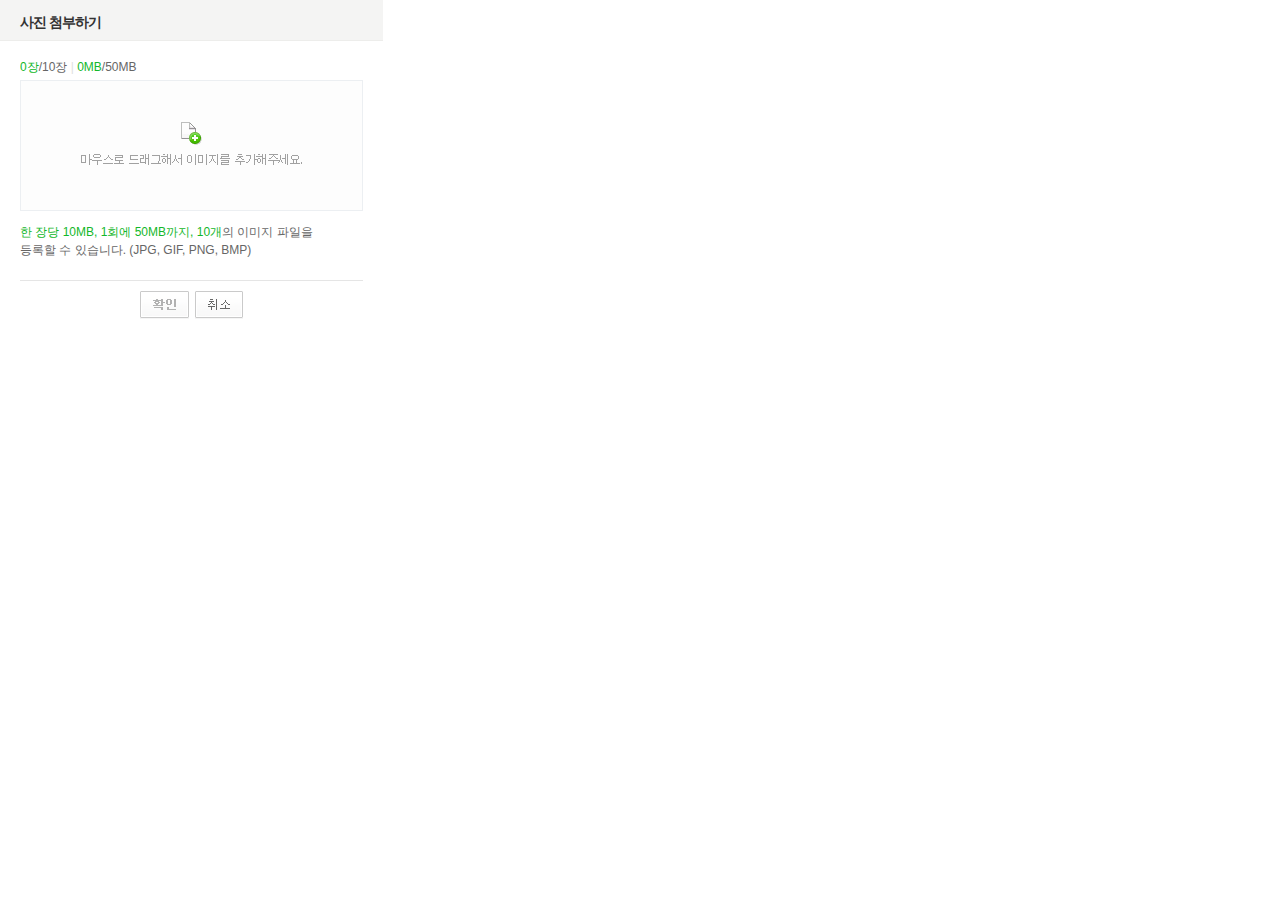
<file: Web07_Login/WebContent/SmartEditor/photo_uploader/popup/photo_uploader.html>
<!DOCTYPE HTML PUBLIC "-//W3C//DTD HTML 4.01 Transitional//EN" "http://www.w3.org/TR/html4/loose.dtd">
<html lang="ko">
<head>
<meta http-equiv="Content-Type" content="text/html; charset=utf-8">
<meta http-equiv="Content-Script-Type" content="text/javascript">
<meta http-equiv="Content-Style-Type" content="text/css">
<title>사진 첨부하기 :: SmartEditor2</title>
<style type="text/css">
/* NHN Web Standard 1Team JJS 120106 */ 
/* Common */
body,p,h1,h2,h3,h4,h5,h6,ul,ol,li,dl,dt,dd,table,th,td,form,fieldset,legend,input,textarea,button,select{margin:0;padding:0}
body,input,textarea,select,button,table{font-family:'돋움',Dotum,Helvetica,sans-serif;font-size:12px}
img,fieldset{border:0}
ul,ol{list-style:none}
em,address{font-style:normal}
a{text-decoration:none}
a:hover,a:active,a:focus{text-decoration:underline}

/* Contents */
.blind{visibility:hidden;position:absolute;line-height:0}
#pop_wrap{width:383px}
#pop_header{height:26px;padding:14px 0 0 20px;border-bottom:1px solid #ededeb;background:#f4f4f3}
.pop_container{padding:11px 20px 0}
#pop_footer{margin:21px 20px 0;padding:10px 0 16px;border-top:1px solid #e5e5e5;text-align:center}
h1{color:#333;font-size:14px;letter-spacing:-1px}
.btn_area{word-spacing:2px}
.pop_container .drag_area{overflow:hidden;overflow-y:auto;position:relative;width:341px;height:129px;margin-top:4px;border:1px solid #eceff2}
.pop_container .drag_area .bg{display:block;position:absolute;top:0;left:0;width:341px;height:129px;background:#fdfdfd url(../../img/photoQuickPopup/bg_drag_image.png) 0 0 no-repeat}
.pop_container .nobg{background:none}
.pop_container .bar{color:#e0e0e0}
.pop_container .lst_type li{overflow:hidden;position:relative;padding:7px 0 6px 8px;border-bottom:1px solid #f4f4f4;vertical-align:top}
.pop_container :root .lst_type li{padding:6px 0 5px 8px}
.pop_container .lst_type li span{float:left;color:#222}
.pop_container .lst_type li em{float:right;margin-top:1px;padding-right:22px;color:#a1a1a1;font-size:11px}
.pop_container .lst_type li a{position:absolute;top:6px;right:5px}
.pop_container .dsc{margin-top:6px;color:#666;line-height:18px}
.pop_container .dsc_v1{margin-top:12px}
.pop_container .dsc em{color:#13b72a}
.pop_container2{padding:46px 60px 20px}
.pop_container2 .dsc{margin-top:6px;color:#666;line-height:18px}
.pop_container2 .dsc strong{color:#13b72a}
.upload{margin:0 4px 0 0;_margin:0;padding:6px 0 4px 6px;border:solid 1px #d5d5d5;color:#a1a1a1;font-size:12px;border-right-color:#efefef;border-bottom-color:#efefef;length:300px;}
:root  .upload{padding:6px 0 2px 6px;}
</style>
</head>
<body>
<div id="pop_wrap">
	<!-- header -->
    <div id="pop_header">
        <h1>사진 첨부하기</h1>
    </div>
    <!-- //header -->
    <!-- container -->
	
    <!-- [D] HTML5인 경우 pop_container 클래스와 하위 HTML 적용
	    	 그밖의 경우 pop_container2 클래스와 하위 HTML 적용      -->
	<div id="pop_container2" class="pop_container2">
    	<!-- content -->
		<form id="editor_upimage" name="editor_upimage" method="post" enctype="multipart/form-data" onSubmit="return false;">
        <div id="pop_content2">
			<input type="file" class="upload" id="uploadInputBox" name="Filedata">
            <p class="dsc" id="info"><strong>10MB</strong>이하의 이미지 파일만 등록할 수 있습니다.<br>(JPG, GIF, PNG, BMP)</p>
        </div>
		</form>
        <!-- //content -->
    </div>
    <div id="pop_container" class="pop_container" style="display:none;">
    	<!-- content -->
        <div id="pop_content">
	        <p class="dsc"><em id="imageCountTxt">0장</em>/10장 <span class="bar">|</span> <em id="totalSizeTxt">0MB</em>/50MB</p>
        	<!-- [D] 첨부 이미지 여부에 따른 Class 변화 
            	 첨부 이미지가 있는 경우 : em에 "bg" 클래스 적용 //첨부 이미지가 없는 경우 : em에 "nobg" 클래스 적용   -->
				 
            <div class="drag_area" id="drag_area">
				<ul class="lst_type" >
				</ul>
            	<em class="blind">마우스로 드래그해서 이미지를 추가해주세요.</em><span id="guide_text" class="bg"></span>
            </div>
			<div style="display:none;" id="divImageList"></div>
            <p class="dsc dsc_v1"><em>한 장당 10MB, 1회에 50MB까지, 10개</em>의 이미지 파일을<br>등록할 수 있습니다. (JPG, GIF, PNG, BMP)</p>
        </div>
        <!-- //content -->
    </div>

    <!-- //container -->
    <!-- footer -->
    <div id="pop_footer">
	    <div class="btn_area">
            <a href="#"><img src="../../img/photoQuickPopup/btn_confirm.png" width="49" height="28" alt="확인" id="btn_confirm"></a>
            <a href="#"><img src="../../img/photoQuickPopup/btn_cancel.png" width="48" height="28" alt="취소" id="btn_cancel"></a>
        </div>
    </div>
    <!-- //footer -->
</div>
<script type="text/javascript" src="jindo.min.js" charset="utf-8"></script>
<script type="text/javascript" src="jindo.fileuploader.js" charset="utf-8"></script>
<script type="text/javascript" src="attach_photo.js" charset="utf-8"></script>

</body>
</html>
</file>
<file: Web07_Login/WebContent/SmartEditor/css/smart_editor2.css>
@charset "UTF-8";
/* NHN Web Standardization Team (http://html.nhndesign.com/) HHJ 090226 */
/* COMMON */
body, #smart_editor2, #smart_editor2 p, #smart_editor2 h1, #smart_editor2 h2, #smart_editor2 h3, #smart_editor2 h4, #smart_editor2 h5, #smart_editor2 h6, #smart_editor2 ul, #smart_editor2 ol, #smart_editor2 li, #smart_editor2 dl, #smart_editor2 dt, #smart_editor2 dd, #smart_editor2 table, #smart_editor2 th, #smart_editor2 td, #smart_editor2 form, #smart_editor2 fieldset, #smart_editor2 legend, #smart_editor2 input, #smart_editor2 textarea, #smart_editor2 button, #smart_editor2 select { margin: 0; padding: 0; }

#smart_editor2, #smart_editor2 h1, #smart_editor2 h2, #smart_editor2 h3, #smart_editor2 h4, #smart_editor2 h5, #smart_editor2 h6, #smart_editor2 input, #smart_editor2 textarea, #smart_editor2 select, #smart_editor2 table, #smart_editor2 button { font-family: '돋움',Dotum,Helvetica,sans-serif; font-size: 12px; color: #666; }

#smart_editor2 span, #smart_editor2 em { font-size: 12px; }

#smart_editor2 em, #smart_editor2 address { font-style: normal; }

#smart_editor2 img, #smart_editor2 fieldset { border: 0; }

#smart_editor2 hr { display: none; }

#smart_editor2 ol, #smart_editor2 ul { list-style: none; }

#smart_editor2 button { border: 0; background: none; font-size: 11px; vertical-align: top; cursor: pointer; }

#smart_editor2 button span, #smart_editor2 button em { visibility: hidden; overflow: hidden; position: absolute; top: 0; font-size: 0; line-height: 0; }

#smart_editor2 legend, #smart_editor2 .blind { visibility: hidden; overflow: hidden; position: absolute; width: 0; height: 0; font-size: 0; line-height: 0; }

#smart_editor2 .input_ty1 { height: 14px; margin: 0; padding: 4px 2px 0 4px; border: 1px solid #c7c7c7; font-size: 11px; color: #666; }

#smart_editor2 a:link, #smart_editor2 a:visited, #smart_editor2 a:active, #smart_editor2 a:focus { color: #666; text-decoration: none; }

#smart_editor2 a:hover { color: #666; text-decoration: underline; }

/* LAYOUT */
#smart_editor2 .se2_header { margin: 10px 0 29px 0; }

#smart_editor2 .se2_bi { float: left; width: 93px; height: 20px; margin: 0; padding: 0; background: url("../img/ko_KR/btn_set.png?130306") -343px -358px no-repeat; font-size: 0; line-height: 0; text-indent: -10000px; vertical-align: middle; }

#smart_editor2 .se2_allhelp { display: inline-block; width: 18px; height: 18px; padding: 0; background: url("../img/ko_KR/btn_set.png?130306") -437px -358px no-repeat; font-size: 0; line-height: 0; text-indent: -10000px; vertical-align: middle; }

#smart_editor2 #smart_editor2_content { border: 1px solid #b5b5b5; }

#smart_editor2 .se2_tool { overflow: visible; position: relative; z-index: 25; }

/* EDITINGAREA */
#smart_editor2 .se2_input_area { position: relative; z-index: 22; height: 400px; margin: 0; padding: 0; *zoom: 1; }

#smart_editor2 .se2_input_wysiwyg, #smart_editor2 .se2_input_syntax { display: block; overflow: auto; width: 100%; height: 100%; margin: 0; *margin: -1px 0 0 0; border: 0; }

/* EDITINGMODE */
#smart_editor2 .se2_conversion_mode { position: relative; height: 15px; padding-top: 1px; border-top: 1px solid #b5b5b5; background: url("../img/icon_set.gif") 0 -896px repeat-x; }

#smart_editor2 .se2_inputarea_controller { display: block; clear: both; position: relative; width: 100%; height: 15px; text-align: center; cursor: n-resize; }

#smart_editor2 .se2_inputarea_controller span, #smart_editor2 .controller_on span { background: url("../img/ico_extend.png") no-repeat; }

#smart_editor2 .se2_inputarea_controller span { position: static; display: inline-block; visibility: visible; overflow: hidden; height: 15px; padding-left: 11px; background-position: 0 2px; color: #888; font-size: 11px; letter-spacing: -1px; line-height: 16px; white-space: nowrap; }

* + html #smart_editor2 .se2_inputarea_controller span { line-height: 14px; }

#smart_editor2 .controller_on span { background-position: 0 -21px; color: #249c04; }

#smart_editor2 .ly_controller { display: block; position: absolute; bottom: 2px; left: 50%; width: 287px; margin-left: -148px; padding: 8px 0 7px 9px; border: 1px solid #827f7c; background: #fffdef; }

#smart_editor2 .ly_controller p { color: #666; font-size: 11px; letter-spacing: -1px; line-height: 11px; }

#smart_editor2 .ly_controller .bt_clse, #smart_editor2 .ly_controller .ic_arr { position: absolute; background: url("../img/ico_extend.png") no-repeat; }

#smart_editor2 .ly_controller .bt_clse { top: 5px; right: 4px; width: 14px; height: 15px; background-position: 1px -43px; }

#smart_editor2 .ly_controller .ic_arr { top: 25px; left: 50%; width: 10px; height: 6px; margin-left: -5px; background-position: 0 -65px; }

#smart_editor2 .se2_converter { float: left; position: absolute; top: -1px; right: 3px; z-index: 20; }

#smart_editor2 .se2_converter li { float: left; }

#smart_editor2 .se2_converter .se2_to_editor { width: 59px; height: 15px; background: url("../img/ko_KR/btn_set.png?130306") 0 -85px no-repeat; vertical-align: top; }

#smart_editor2 .se2_converter .se2_to_html { width: 59px; height: 15px; background: url("../img/ko_KR/btn_set.png?130306") -59px -70px no-repeat; vertical-align: top; }

#smart_editor2 .se2_converter .se2_to_text { width: 60px; height: 15px; background: url("../img/ko_KR/btn_set.png?130306") -417px -466px no-repeat; vertical-align: top; }

#smart_editor2 .se2_converter .active .se2_to_editor { width: 59px; height: 15px; background: url("../img/ko_KR/btn_set.png?130306") 0 -70px no-repeat; vertical-align: top; }

#smart_editor2 .se2_converter .active .se2_to_html { width: 59px; height: 15px; background: url("../img/ko_KR/btn_set.png?130306") -59px -85px no-repeat; vertical-align: top; }

#smart_editor2 .se2_converter .active .se2_to_text { width: 60px; height: 15px; background: url("../img/ko_KR/btn_set.png?130306") -417px -481px no-repeat; vertical-align: top; }

/* EDITINGAREA_HTMLSRC */
#smart_editor2 .off .ico_btn, #smart_editor2 .off .se2_more, #smart_editor2 .off .se2_more2, #smart_editor2 .off .se2_font_family, #smart_editor2 .off .se2_font_size, #smart_editor2 .off .se2_bold, #smart_editor2 .off .se2_underline, #smart_editor2 .off .se2_italic, #smart_editor2 .off .se2_tdel, #smart_editor2 .off .se2_fcolor, #smart_editor2 .off .se2_fcolor_more, #smart_editor2 .off .se2_bgcolor, #smart_editor2 .off .se2_bgcolor_more, #smart_editor2 .off .se2_left, #smart_editor2 .off .se2_center, #smart_editor2 .off .se2_right, #smart_editor2 .off .se2_justify, #smart_editor2 .off .se2_ol, #smart_editor2 .off .se2_ul, #smart_editor2 .off .se2_indent, #smart_editor2 .off .se2_outdent, #smart_editor2 .off .se2_lineheight, #smart_editor2 .off .se2_del_style, #smart_editor2 .off .se2_blockquote, #smart_editor2 .off .se2_summary, #smart_editor2 .off .se2_footnote, #smart_editor2 .off .se2_url, #smart_editor2 .off .se2_emoticon, #smart_editor2 .off .se2_character, #smart_editor2 .off .se2_table, #smart_editor2 .off .se2_find, #smart_editor2 .off .se2_spelling, #smart_editor2 .off .se2_sup, #smart_editor2 .off .se2_sub, #smart_editor2 .off .se2_text_tool_more, #smart_editor2 .off .se2_new, #smart_editor2 .off .selected_color, #smart_editor2 .off .se2_lineSticker { -ms-filter: alpha(opacity=50); opacity: .5; cursor: default; filter: alpha(opacity=50); }

/* LAYER */
#smart_editor2 .se2_text_tool .se2_layer { display: none; float: left; position: absolute; top: 20px; left: 0; z-index: 50; margin: 0; padding: 0; border: 1px solid #bcbbbb; background: #fafafa; }

#smart_editor2 .se2_text_tool li.active { z-index: 50; }

#smart_editor2 .se2_text_tool .active .se2_layer { display: block; }

#smart_editor2 .se2_text_tool .active li .se2_layer { display: none; }

#smart_editor2 .se2_text_tool .active .active .se2_layer { display: block; }

#smart_editor2 .se2_text_tool .se2_layer .se2_in_layer { float: left; margin: 0; padding: 0; border: 1px solid #fff; background: #fafafa; }

/* TEXT_TOOLBAR */
#smart_editor2 .se2_text_tool { position: relative; clear: both; z-index: 30; padding: 4px 0 4px 3px; background: #f4f4f4 url("../img/bg_text_tool.gif") 0 0 repeat-x; border-bottom: 1px solid #b5b5b5; *zoom: 1; }

#smart_editor2 .se2_text_tool:after { content: ""; display: block; clear: both; }

#smart_editor2 .se2_text_tool ul { float: left; display: inline; margin-right: 3px; padding-left: 1px; white-space: nowrap; }

#smart_editor2 .se2_text_tool li { _display: inline; float: left; position: relative; z-index: 30; }

#smart_editor2 .se2_text_tool button, #smart_editor2 .se2_multy .se2_icon { width: 21px; height: 21px; background: url("../img/ko_KR/text_tool_set.png?140317") no-repeat; vertical-align: top; }

#smart_editor2 .se2_text_tool .se2_font_type { position: relative; }

#smart_editor2 .se2_text_tool .se2_font_type li { margin-left: 3px; }

#smart_editor2 .se2_text_tool .se2_font_type button { text-align: left; }

#smart_editor2 .se2_text_tool .se2_font_type button.se2_font_family span, #smart_editor2 .se2_text_tool .se2_font_type button.se2_font_size span { display: inline-block; visibility: visible; position: static; width: 52px; height: 20px; padding: 0 0 0 6px; font-size: 12px; line-height: 20px; *line-height: 22px; color: #333; *zoom: 1; }

#smart_editor2 .se2_text_tool .se2_multy { position: absolute; top: 0; right: 0; padding-left: 0; margin-right: 0; white-space: nowrap; border-left: 1px solid #e0dedf; }

#smart_editor2 .se2_text_tool .se2_multy .se2_mn { float: left; white-space: nowrap; }

#smart_editor2 .se2_text_tool .se2_multy button { background-image: none; width: 47px; }

#smart_editor2 .se2_text_tool .se2_multy .se2_icon { display: inline-block; visibility: visible; overflow: visible; position: static; width: 16px; height: 29px; margin: -1px 2px 0 -1px; background-position: 0 -132px; line-height: 30px; vertical-align: top; }

#smart_editor2 .se2_text_tool .se2_multy button, #smart_editor2 .se2_text_tool .se2_multy button span { height: 29px; line-height: 29px; }

#smart_editor2 .se2_text_tool .se2_map .se2_icon { background-position: -29px -132px; }

#smart_editor2 .se2_text_tool button span.se2_mntxt { display: inline-block; visibility: visible; overflow: visible; _overflow-y: hidden; position: relative; *margin-right: -1px; width: auto; height: 29px; font-weight: normal; font-size: 11px; line-height: 30px; *line-height: 29px; _line-height: 30px; color: #444; letter-spacing: -1px; vertical-align: top; }

#smart_editor2 .se2_text_tool .se2_multy .se2_photo { margin-right: 1px; }

#smart_editor2 .se2_text_tool .se2_multy .hover .ico_btn { background: #e8e8e8; }

#smart_editor2 .se2_text_tool .se2_multy .se2_mn.hover { background: #e0dedf; }

/* TEXT_TOOLBAR : ROUNDING */
#smart_editor2 ul li.first_child button span.tool_bg, #smart_editor2 ul li.last_child button span.tool_bg, #smart_editor2 ul li.single_child button span.tool_bg { visibility: visible; height: 21px; }

#smart_editor2 ul li.first_child button span.tool_bg { left: -1px; width: 3px; background: url("../img/bg_button_left.gif?20121228") no-repeat; }

#smart_editor2 ul li.last_child button span.tool_bg { right: 0px; _right: -1px; width: 2px; background: url("../img/bg_button_right.gif") no-repeat; }

#smart_editor2 ul li.single_child { padding-right: 1px; }

#smart_editor2 ul li.single_child button span.tool_bg { left: 0; background: url("../img/bg_button.gif?20121228") no-repeat; width: 22px; }

#smart_editor2 div.se2_text_tool ul li.hover button span.tool_bg { background-position: 0 -21px; }

#smart_editor2 div.se2_text_tool ul li.active button span.tool_bg, #smart_editor2 div.se2_text_tool ul li.active li.active button span.tool_bg { background-position: 0 -42px; }

#smart_editor2 div.se2_text_tool ul li.active li button span.tool_bg { background-position: 0 0; }

/* TEXT_TOOLBAR : SUB_MENU */
#smart_editor2 .se2_sub_text_tool { display: none; position: absolute; top: 20px; left: 0; z-index: 40; width: auto; height: 29px; padding: 0 4px 0 0; border: 1px solid #b5b5b5; border-top: 1px solid #9a9a9a; background: #f4f4f4; }

#smart_editor2 .active .se2_sub_text_tool { display: block; }

#smart_editor2 .se2_sub_text_tool ul { float: left; height: 25px; margin: 0; padding: 4px 0 0 4px; }

/* TEXT_TOOLBAR : SUB_MENU_SIZE */
#smart_editor2 .se2_sub_step1 { width: 88px; }

#smart_editor2 .se2_sub_step2 { width: 199px; }

#smart_editor2 .se2_sub_step2_1 { width: 178px; }

/* TEXT_TOOLBAR : BUTTON */
#smart_editor2 .se2_text_tool .se2_font_family { width: 70px; height: 21px; background-position: 0 -10px; }

#smart_editor2 .se2_text_tool .hover .se2_font_family { background-position: 0 -72px; }

#smart_editor2 .se2_text_tool .active .se2_font_family { background-position: 0 -103px; }

#smart_editor2 .se2_text_tool .se2_font_size { width: 45px; height: 21px; background-position: -70px -10px; }

#smart_editor2 .se2_text_tool .hover .se2_font_size { background-position: -70px -72px; }

#smart_editor2 .se2_text_tool .active .se2_font_size { background-position: -70px -103px; }

#smart_editor2 .se2_text_tool .se2_bold { background-position: -115px -10px; }

#smart_editor2 .se2_text_tool .hover .se2_bold { background-position: -115px -72px; }

#smart_editor2 .se2_text_tool .active .se2_bold { background-position: -115px -103px; }

#smart_editor2 .se2_text_tool .se2_underline { background-position: -136px -10px; }

#smart_editor2 .se2_text_tool .hover .se2_underline { background-position: -136px -72px; }

#smart_editor2 .se2_text_tool .active .se2_underline { background-position: -136px -103px; }

#smart_editor2 .se2_text_tool .se2_italic { background-position: -157px -10px; }

#smart_editor2 .se2_text_tool .hover .se2_italic { background-position: -157px -72px; }

#smart_editor2 .se2_text_tool .active .se2_italic { background-position: -157px -103px; }

#smart_editor2 .se2_text_tool .se2_tdel { background-position: -178px -10px; }

#smart_editor2 .se2_text_tool .hover .se2_tdel { background-position: -178px -72px; }

#smart_editor2 .se2_text_tool .active .se2_tdel { background-position: -178px -103px; }

#smart_editor2 .se2_text_tool .se2_fcolor { position: relative; background-position: -199px -10px; }

#smart_editor2 .se2_text_tool .hover .se2_fcolor { background-position: -199px -72px; }

#smart_editor2 .se2_text_tool .active .se2_fcolor { background-position: -199px -103px; }

#smart_editor2 .se2_text_tool .se2_fcolor_more { background-position: -220px -10px; width: 10px; }

#smart_editor2 .se2_text_tool .hover .se2_fcolor_more { background-position: -220px -72px; }

#smart_editor2 .se2_text_tool .active .se2_fcolor_more { background-position: -220px -103px; }

#smart_editor2 .se2_text_tool .selected_color { position: absolute; top: 14px; left: 5px; width: 11px; height: 3px; font-size: 0; }

#smart_editor2 .se2_text_tool .se2_ol, #smart_editor2 .se2_text_tool .active .se2_sub_text_tool .se2_ol { background-position: -345px -10px; }

#smart_editor2 .se2_text_tool .se2_ul, #smart_editor2 .se2_text_tool .active .se2_sub_text_tool .se2_ul { background-position: -366px -10px; }

#smart_editor2 .se2_text_tool .hover .se2_ol, #smart_editor2 .se2_text_tool .active .se2_sub_text_tool .hover .se2_ol { background-position: -345px -72px; }

#smart_editor2 .se2_text_tool .hover .se2_ul, #smart_editor2 .se2_text_tool .active .se2_sub_text_tool .hover .se2_ul { background-position: -366px -72px; }

#smart_editor2 .se2_text_tool .active .se2_ol, #smart_editor2 .se2_text_tool .active .active .se2_ol { background-position: -345px -103px; }

#smart_editor2 .se2_text_tool .active .se2_ul, #smart_editor2 .se2_text_tool .active .active .se2_ul { background-position: -366px -103px; }

#smart_editor2 .se2_text_tool .se2_indent, #smart_editor2 .se2_text_tool .active .se2_sub_text_tool .se2_indent { background-position: -408px -10px; }

#smart_editor2 .se2_text_tool .se2_outdent, #smart_editor2 .se2_text_tool .active .se2_sub_text_tool .se2_outdent { background-position: -387px -10px; }

#smart_editor2 .se2_text_tool .hover .se2_indent, #smart_editor2 .se2_text_tool .active .se2_sub_text_tool .hover .se2_indent { background-position: -408px -72px; }

#smart_editor2 .se2_text_tool .hover .se2_outdent, #smart_editor2 .se2_text_tool .active .se2_sub_text_tool .hover .se2_outdent { background-position: -387px -72px; }

#smart_editor2 .se2_text_tool .active .se2_indent, #smart_editor2 .se2_text_tool .active .active .se2_indent { background-position: -408px -103px; }

#smart_editor2 .se2_text_tool .active .se2_outdent, #smart_editor2 .se2_text_tool .active .active .se2_outdent { background-position: -387px -103px; }

#smart_editor2 .se2_text_tool .se2_lineheight { background-position: -429px -10px; }

#smart_editor2 .se2_text_tool .hover .se2_lineheight { background-position: -429px -72px; }

#smart_editor2 .se2_text_tool .active .se2_lineheight { background-position: -429px -103px; }

#smart_editor2 .se2_text_tool .se2_url { background-position: -513px -10px; }

#smart_editor2 .se2_text_tool .hover .se2_url { background-position: -513px -72px; }

#smart_editor2 .se2_text_tool .active .se2_url { background-position: -513px -103px; }

#smart_editor2 .se2_text_tool .se2_bgcolor { position: relative; background-position: -230px -10px; }

#smart_editor2 .se2_text_tool .hover .se2_bgcolor { background-position: -230px -72px; }

#smart_editor2 .se2_text_tool .active .se2_bgcolor { background-position: -230px -103px; }

#smart_editor2 .se2_text_tool .se2_bgcolor_more { background-position: -251px -10px; width: 10px; }

#smart_editor2 .se2_text_tool .hover .se2_bgcolor_more { background-position: -251px -72px; }

#smart_editor2 .se2_text_tool .active .se2_bgcolor_more { background-position: -251px -103px; }

#smart_editor2 .se2_text_tool .se2_left { background-position: -261px -10px; }

#smart_editor2 .se2_text_tool .hover .se2_left { background-position: -261px -72px; }

#smart_editor2 .se2_text_tool .active .se2_left { background-position: -261px -103px; }

#smart_editor2 .se2_text_tool .se2_center { background-position: -282px -10px; }

#smart_editor2 .se2_text_tool .hover .se2_center { background-position: -282px -72px; }

#smart_editor2 .se2_text_tool .active .se2_center { background-position: -282px -103px; }

#smart_editor2 .se2_text_tool .se2_right { background-position: -303px -10px; }

#smart_editor2 .se2_text_tool .hover .se2_right { background-position: -303px -72px; }

#smart_editor2 .se2_text_tool .active .se2_right { background-position: -303px -103px; }

#smart_editor2 .se2_text_tool .se2_justify { background-position: -324px -10px; }

#smart_editor2 .se2_text_tool .hover .se2_justify { background-position: -324px -72px; }

#smart_editor2 .se2_text_tool .active .se2_justify { background-position: -324px -103px; }

#smart_editor2 .se2_text_tool .se2_blockquote { background-position: -471px -10px; }

#smart_editor2 .se2_text_tool .hover .se2_blockquote { background-position: -471px -72px; }

#smart_editor2 .se2_text_tool .active .se2_blockquote { background-position: -471px -103px; }

#smart_editor2 .se2_text_tool .se2_character { background-position: -555px -10px; }

#smart_editor2 .se2_text_tool .hover .se2_character { background-position: -555px -72px; }

#smart_editor2 .se2_text_tool .active .se2_character { background-position: -555px -103px; }

#smart_editor2 .se2_text_tool .se2_table { background-position: -576px -10px; }

#smart_editor2 .se2_text_tool .hover .se2_table { background-position: -576px -72px; }

#smart_editor2 .se2_text_tool .active .se2_table { background-position: -576px -103px; }

#smart_editor2 .se2_text_tool .se2_find { background-position: -597px -10px; }

#smart_editor2 .se2_text_tool .hover .se2_find { background-position: -597px -72px; }

#smart_editor2 .se2_text_tool .active .se2_find { background-position: -597px -103px; }

#smart_editor2 .se2_text_tool .se2_sup { background-position: -660px -10px; }

#smart_editor2 .se2_text_tool .hover .se2_sup { background-position: -660px -72px; }

#smart_editor2 .se2_text_tool .active .se2_sup { background-position: -660px -103px; }

#smart_editor2 .se2_text_tool .se2_sub { background-position: -681px -10px; }

#smart_editor2 .se2_text_tool .hover .se2_sub { background-position: -681px -72px; }

#smart_editor2 .se2_text_tool .active .se2_sub { background-position: -681px -103px; }

#smart_editor2 .se2_text_tool .se2_text_tool_more { background-position: 0 -41px; width: 13px; }

#smart_editor2 .se2_text_tool .se2_text_tool_more span.tool_bg { background: none; }

#smart_editor2 .se2_text_tool .hover .se2_text_tool_more { background-position: -13px -41px; }

#smart_editor2 .se2_text_tool .active .se2_text_tool_more { background-position: -26px -41px; }
</file>
